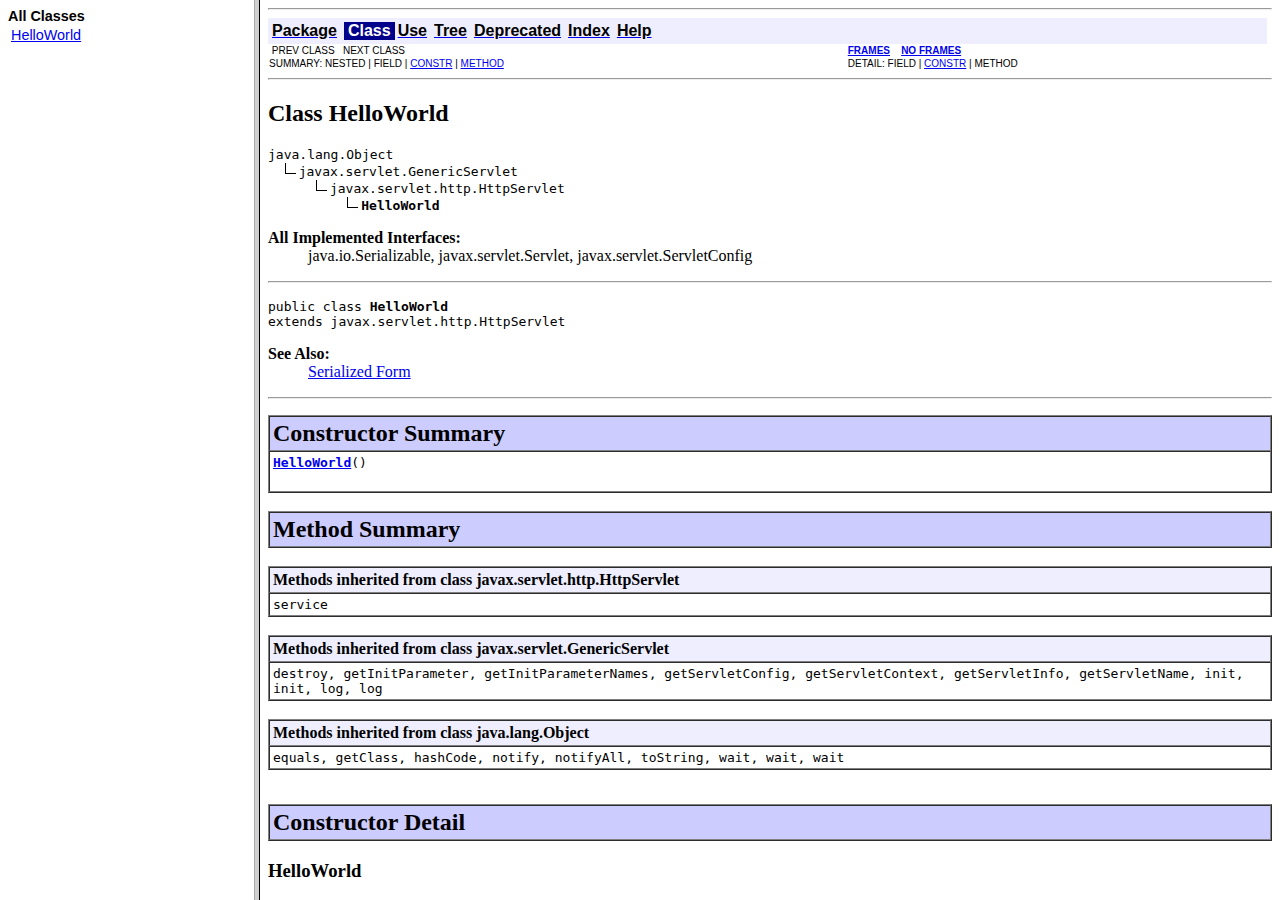
<file: doc/index.html>
<!DOCTYPE HTML PUBLIC "-//W3C//DTD HTML 4.01 Frameset//EN" "http://www.w3.org/TR/html4/frameset.dtd">
<!--NewPage-->
<HTML>
<HEAD>
<!-- Generated by javadoc on Wed Jun 25 12:39:43 IST 2014-->
<TITLE>
Generated Documentation (Untitled)
</TITLE>
<SCRIPT type="text/javascript">
    targetPage = "" + window.location.search;
    if (targetPage != "" && targetPage != "undefined")
        targetPage = targetPage.substring(1);
    if (targetPage.indexOf(":") != -1)
        targetPage = "undefined";
    function loadFrames() {
        if (targetPage != "" && targetPage != "undefined")
             top.classFrame.location = top.targetPage;
    }
</SCRIPT>
<NOSCRIPT>
</NOSCRIPT>
</HEAD>
<FRAMESET cols="20%,80%" title="" onLoad="top.loadFrames()">
<FRAME src="allclasses-frame.html" name="packageFrame" title="All classes and interfaces (except non-static nested types)">
<FRAME src="HelloWorld.html" name="classFrame" title="Package, class and interface descriptions" scrolling="yes">
<NOFRAMES>
<H2>
Frame Alert</H2>

<P>
This document is designed to be viewed using the frames feature. If you see this message, you are using a non-frame-capable web client.
<BR>
Link to<A HREF="HelloWorld.html">Non-frame version.</A>
</NOFRAMES>
</FRAMESET>
</HTML>
</file>
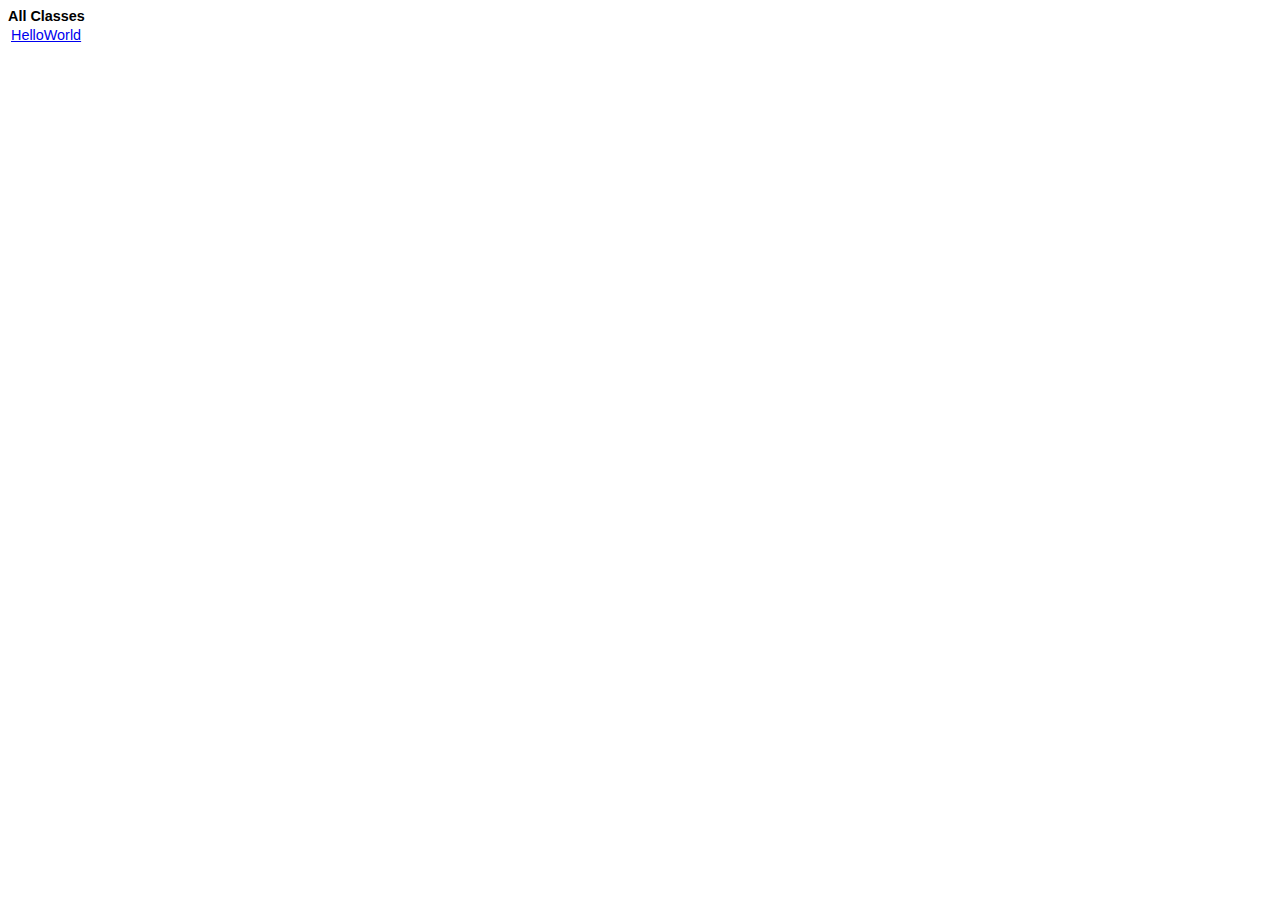
<file: doc/allclasses-frame.html>
<!DOCTYPE HTML PUBLIC "-//W3C//DTD HTML 4.01 Transitional//EN" "http://www.w3.org/TR/html4/loose.dtd">
<!--NewPage-->
<HTML>
<HEAD>
<!-- Generated by javadoc (build 1.6.0_39) on Wed Jun 25 12:39:43 IST 2014 -->
<TITLE>
All Classes
</TITLE>

<META NAME="date" CONTENT="2014-06-25">

<LINK REL ="stylesheet" TYPE="text/css" HREF="stylesheet.css" TITLE="Style">


</HEAD>

<BODY BGCOLOR="white">
<FONT size="+1" CLASS="FrameHeadingFont">
<B>All Classes</B></FONT>
<BR>

<TABLE BORDER="0" WIDTH="100%" SUMMARY="">
<TR>
<TD NOWRAP><FONT CLASS="FrameItemFont"><A HREF="HelloWorld.html" title="class in &lt;Unnamed&gt;" target="classFrame">HelloWorld</A>
<BR>
</FONT></TD>
</TR>
</TABLE>

</BODY>
</HTML>
</file>
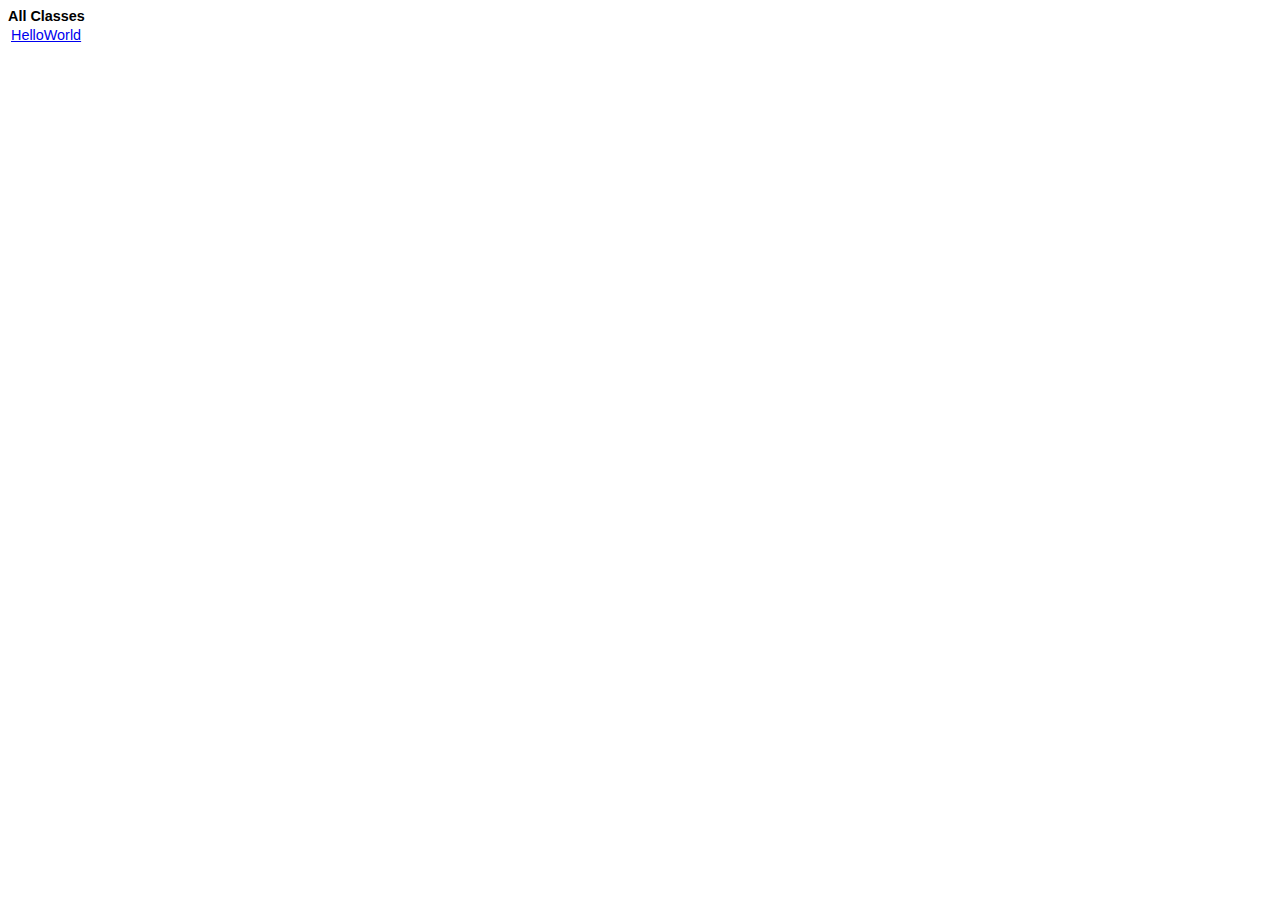
<file: doc/allclasses-noframe.html>
<!DOCTYPE HTML PUBLIC "-//W3C//DTD HTML 4.01 Transitional//EN" "http://www.w3.org/TR/html4/loose.dtd">
<!--NewPage-->
<HTML>
<HEAD>
<!-- Generated by javadoc (build 1.6.0_39) on Wed Jun 25 12:39:43 IST 2014 -->
<TITLE>
All Classes
</TITLE>

<META NAME="date" CONTENT="2014-06-25">

<LINK REL ="stylesheet" TYPE="text/css" HREF="stylesheet.css" TITLE="Style">


</HEAD>

<BODY BGCOLOR="white">
<FONT size="+1" CLASS="FrameHeadingFont">
<B>All Classes</B></FONT>
<BR>

<TABLE BORDER="0" WIDTH="100%" SUMMARY="">
<TR>
<TD NOWRAP><FONT CLASS="FrameItemFont"><A HREF="HelloWorld.html" title="class in &lt;Unnamed&gt;">HelloWorld</A>
<BR>
</FONT></TD>
</TR>
</TABLE>

</BODY>
</HTML>
</file>
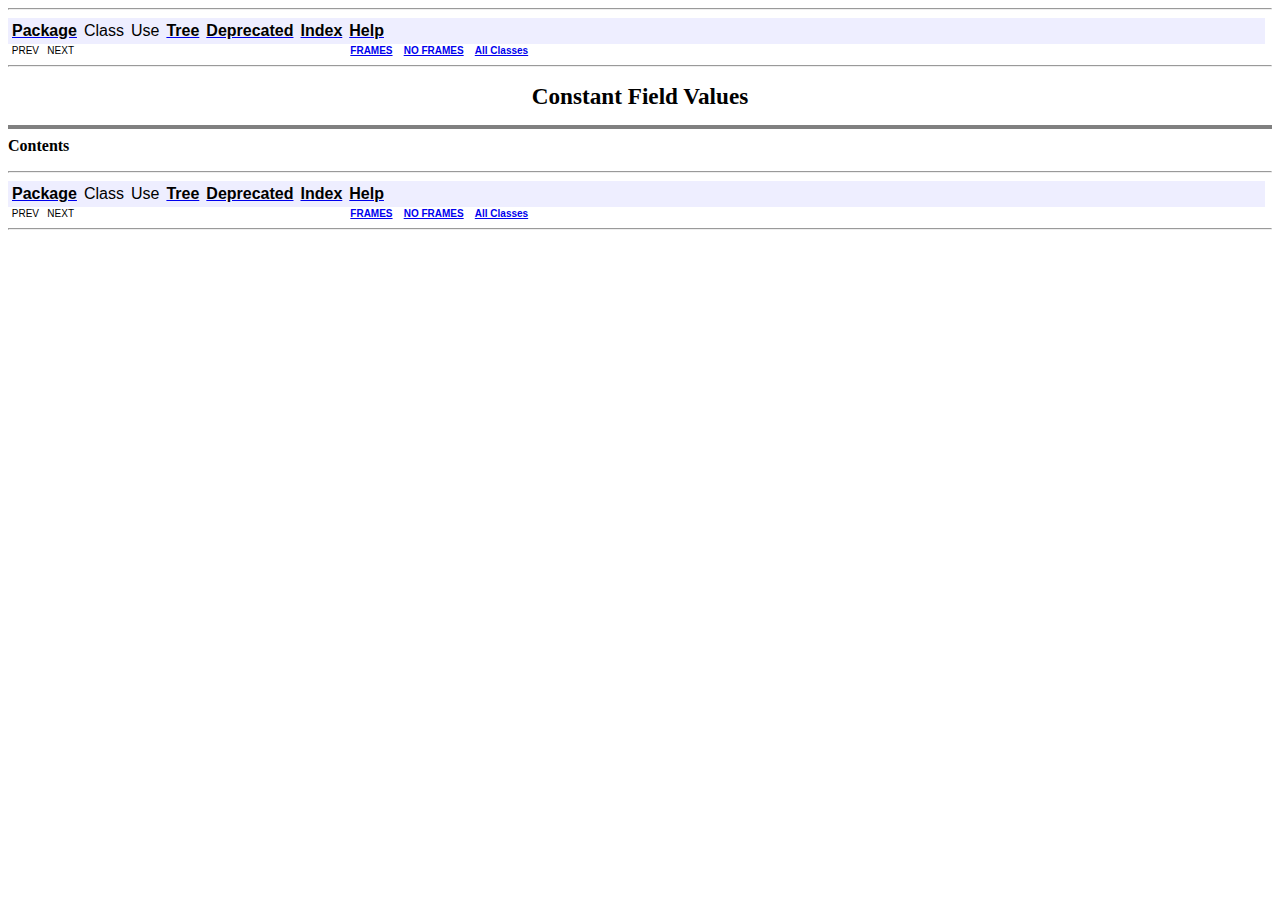
<file: doc/constant-values.html>
<!DOCTYPE HTML PUBLIC "-//W3C//DTD HTML 4.01 Transitional//EN" "http://www.w3.org/TR/html4/loose.dtd">
<!--NewPage-->
<HTML>
<HEAD>
<!-- Generated by javadoc (build 1.6.0_39) on Wed Jun 25 12:39:43 IST 2014 -->
<TITLE>
Constant Field Values
</TITLE>

<META NAME="date" CONTENT="2014-06-25">

<LINK REL ="stylesheet" TYPE="text/css" HREF="stylesheet.css" TITLE="Style">

<SCRIPT type="text/javascript">
function windowTitle()
{
    if (location.href.indexOf('is-external=true') == -1) {
        parent.document.title="Constant Field Values";
    }
}
</SCRIPT>
<NOSCRIPT>
</NOSCRIPT>

</HEAD>

<BODY BGCOLOR="white" onload="windowTitle();">
<HR>


<!-- ========= START OF TOP NAVBAR ======= -->
<A NAME="navbar_top"><!-- --></A>
<A HREF="#skip-navbar_top" title="Skip navigation links"></A>
<TABLE BORDER="0" WIDTH="100%" CELLPADDING="1" CELLSPACING="0" SUMMARY="">
<TR>
<TD COLSPAN=2 BGCOLOR="#EEEEFF" CLASS="NavBarCell1">
<A NAME="navbar_top_firstrow"><!-- --></A>
<TABLE BORDER="0" CELLPADDING="0" CELLSPACING="3" SUMMARY="">
  <TR ALIGN="center" VALIGN="top">
  <TD BGCOLOR="#EEEEFF" CLASS="NavBarCell1">    <A HREF="package-summary.html"><FONT CLASS="NavBarFont1"><B>Package</B></FONT></A>&nbsp;</TD>
  <TD BGCOLOR="#EEEEFF" CLASS="NavBarCell1">    <FONT CLASS="NavBarFont1">Class</FONT>&nbsp;</TD>
  <TD BGCOLOR="#EEEEFF" CLASS="NavBarCell1">    <FONT CLASS="NavBarFont1">Use</FONT>&nbsp;</TD>
  <TD BGCOLOR="#EEEEFF" CLASS="NavBarCell1">    <A HREF="overview-tree.html"><FONT CLASS="NavBarFont1"><B>Tree</B></FONT></A>&nbsp;</TD>
  <TD BGCOLOR="#EEEEFF" CLASS="NavBarCell1">    <A HREF="deprecated-list.html"><FONT CLASS="NavBarFont1"><B>Deprecated</B></FONT></A>&nbsp;</TD>
  <TD BGCOLOR="#EEEEFF" CLASS="NavBarCell1">    <A HREF="index-files/index-1.html"><FONT CLASS="NavBarFont1"><B>Index</B></FONT></A>&nbsp;</TD>
  <TD BGCOLOR="#EEEEFF" CLASS="NavBarCell1">    <A HREF="help-doc.html"><FONT CLASS="NavBarFont1"><B>Help</B></FONT></A>&nbsp;</TD>
  </TR>
</TABLE>
</TD>
<TD ALIGN="right" VALIGN="top" ROWSPAN=3><EM>
</EM>
</TD>
</TR>

<TR>
<TD BGCOLOR="white" CLASS="NavBarCell2"><FONT SIZE="-2">
&nbsp;PREV&nbsp;
&nbsp;NEXT</FONT></TD>
<TD BGCOLOR="white" CLASS="NavBarCell2"><FONT SIZE="-2">
  <A HREF="index.html?constant-values.html" target="_top"><B>FRAMES</B></A>  &nbsp;
&nbsp;<A HREF="constant-values.html" target="_top"><B>NO FRAMES</B></A>  &nbsp;
&nbsp;<SCRIPT type="text/javascript">
  <!--
  if(window==top) {
    document.writeln('<A HREF="allclasses-noframe.html"><B>All Classes</B></A>');
  }
  //-->
</SCRIPT>
<NOSCRIPT>
  <A HREF="allclasses-noframe.html"><B>All Classes</B></A>
</NOSCRIPT>


</FONT></TD>
</TR>
</TABLE>
<A NAME="skip-navbar_top"></A>
<!-- ========= END OF TOP NAVBAR ========= -->

<HR>
<CENTER>
<H1>
Constant Field Values</H1>
</CENTER>
<HR SIZE="4" NOSHADE>
<B>Contents</B><UL>
</UL>

<HR>


<!-- ======= START OF BOTTOM NAVBAR ====== -->
<A NAME="navbar_bottom"><!-- --></A>
<A HREF="#skip-navbar_bottom" title="Skip navigation links"></A>
<TABLE BORDER="0" WIDTH="100%" CELLPADDING="1" CELLSPACING="0" SUMMARY="">
<TR>
<TD COLSPAN=2 BGCOLOR="#EEEEFF" CLASS="NavBarCell1">
<A NAME="navbar_bottom_firstrow"><!-- --></A>
<TABLE BORDER="0" CELLPADDING="0" CELLSPACING="3" SUMMARY="">
  <TR ALIGN="center" VALIGN="top">
  <TD BGCOLOR="#EEEEFF" CLASS="NavBarCell1">    <A HREF="package-summary.html"><FONT CLASS="NavBarFont1"><B>Package</B></FONT></A>&nbsp;</TD>
  <TD BGCOLOR="#EEEEFF" CLASS="NavBarCell1">    <FONT CLASS="NavBarFont1">Class</FONT>&nbsp;</TD>
  <TD BGCOLOR="#EEEEFF" CLASS="NavBarCell1">    <FONT CLASS="NavBarFont1">Use</FONT>&nbsp;</TD>
  <TD BGCOLOR="#EEEEFF" CLASS="NavBarCell1">    <A HREF="overview-tree.html"><FONT CLASS="NavBarFont1"><B>Tree</B></FONT></A>&nbsp;</TD>
  <TD BGCOLOR="#EEEEFF" CLASS="NavBarCell1">    <A HREF="deprecated-list.html"><FONT CLASS="NavBarFont1"><B>Deprecated</B></FONT></A>&nbsp;</TD>
  <TD BGCOLOR="#EEEEFF" CLASS="NavBarCell1">    <A HREF="index-files/index-1.html"><FONT CLASS="NavBarFont1"><B>Index</B></FONT></A>&nbsp;</TD>
  <TD BGCOLOR="#EEEEFF" CLASS="NavBarCell1">    <A HREF="help-doc.html"><FONT CLASS="NavBarFont1"><B>Help</B></FONT></A>&nbsp;</TD>
  </TR>
</TABLE>
</TD>
<TD ALIGN="right" VALIGN="top" ROWSPAN=3><EM>
</EM>
</TD>
</TR>

<TR>
<TD BGCOLOR="white" CLASS="NavBarCell2"><FONT SIZE="-2">
&nbsp;PREV&nbsp;
&nbsp;NEXT</FONT></TD>
<TD BGCOLOR="white" CLASS="NavBarCell2"><FONT SIZE="-2">
  <A HREF="index.html?constant-values.html" target="_top"><B>FRAMES</B></A>  &nbsp;
&nbsp;<A HREF="constant-values.html" target="_top"><B>NO FRAMES</B></A>  &nbsp;
&nbsp;<SCRIPT type="text/javascript">
  <!--
  if(window==top) {
    document.writeln('<A HREF="allclasses-noframe.html"><B>All Classes</B></A>');
  }
  //-->
</SCRIPT>
<NOSCRIPT>
  <A HREF="allclasses-noframe.html"><B>All Classes</B></A>
</NOSCRIPT>


</FONT></TD>
</TR>
</TABLE>
<A NAME="skip-navbar_bottom"></A>
<!-- ======== END OF BOTTOM NAVBAR ======= -->

<HR>

</BODY>
</HTML>
</file>
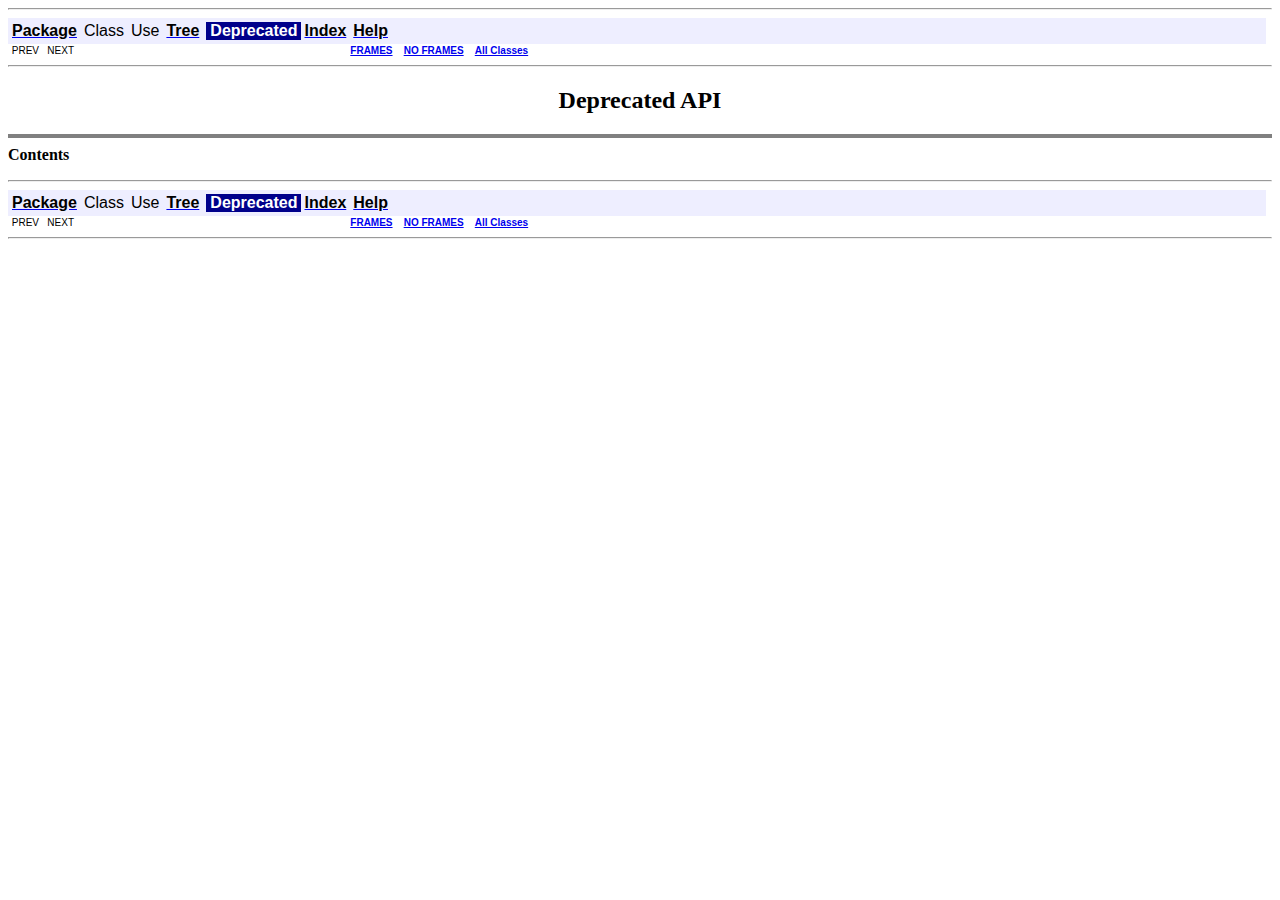
<file: doc/deprecated-list.html>
<!DOCTYPE HTML PUBLIC "-//W3C//DTD HTML 4.01 Transitional//EN" "http://www.w3.org/TR/html4/loose.dtd">
<!--NewPage-->
<HTML>
<HEAD>
<!-- Generated by javadoc (build 1.6.0_39) on Wed Jun 25 12:39:43 IST 2014 -->
<TITLE>
Deprecated List
</TITLE>

<META NAME="date" CONTENT="2014-06-25">

<LINK REL ="stylesheet" TYPE="text/css" HREF="stylesheet.css" TITLE="Style">

<SCRIPT type="text/javascript">
function windowTitle()
{
    if (location.href.indexOf('is-external=true') == -1) {
        parent.document.title="Deprecated List";
    }
}
</SCRIPT>
<NOSCRIPT>
</NOSCRIPT>

</HEAD>

<BODY BGCOLOR="white" onload="windowTitle();">
<HR>


<!-- ========= START OF TOP NAVBAR ======= -->
<A NAME="navbar_top"><!-- --></A>
<A HREF="#skip-navbar_top" title="Skip navigation links"></A>
<TABLE BORDER="0" WIDTH="100%" CELLPADDING="1" CELLSPACING="0" SUMMARY="">
<TR>
<TD COLSPAN=2 BGCOLOR="#EEEEFF" CLASS="NavBarCell1">
<A NAME="navbar_top_firstrow"><!-- --></A>
<TABLE BORDER="0" CELLPADDING="0" CELLSPACING="3" SUMMARY="">
  <TR ALIGN="center" VALIGN="top">
  <TD BGCOLOR="#EEEEFF" CLASS="NavBarCell1">    <A HREF="package-summary.html"><FONT CLASS="NavBarFont1"><B>Package</B></FONT></A>&nbsp;</TD>
  <TD BGCOLOR="#EEEEFF" CLASS="NavBarCell1">    <FONT CLASS="NavBarFont1">Class</FONT>&nbsp;</TD>
  <TD BGCOLOR="#EEEEFF" CLASS="NavBarCell1">    <FONT CLASS="NavBarFont1">Use</FONT>&nbsp;</TD>
  <TD BGCOLOR="#EEEEFF" CLASS="NavBarCell1">    <A HREF="overview-tree.html"><FONT CLASS="NavBarFont1"><B>Tree</B></FONT></A>&nbsp;</TD>
  <TD BGCOLOR="#FFFFFF" CLASS="NavBarCell1Rev"> &nbsp;<FONT CLASS="NavBarFont1Rev"><B>Deprecated</B></FONT>&nbsp;</TD>
  <TD BGCOLOR="#EEEEFF" CLASS="NavBarCell1">    <A HREF="index-files/index-1.html"><FONT CLASS="NavBarFont1"><B>Index</B></FONT></A>&nbsp;</TD>
  <TD BGCOLOR="#EEEEFF" CLASS="NavBarCell1">    <A HREF="help-doc.html"><FONT CLASS="NavBarFont1"><B>Help</B></FONT></A>&nbsp;</TD>
  </TR>
</TABLE>
</TD>
<TD ALIGN="right" VALIGN="top" ROWSPAN=3><EM>
</EM>
</TD>
</TR>

<TR>
<TD BGCOLOR="white" CLASS="NavBarCell2"><FONT SIZE="-2">
&nbsp;PREV&nbsp;
&nbsp;NEXT</FONT></TD>
<TD BGCOLOR="white" CLASS="NavBarCell2"><FONT SIZE="-2">
  <A HREF="index.html?deprecated-list.html" target="_top"><B>FRAMES</B></A>  &nbsp;
&nbsp;<A HREF="deprecated-list.html" target="_top"><B>NO FRAMES</B></A>  &nbsp;
&nbsp;<SCRIPT type="text/javascript">
  <!--
  if(window==top) {
    document.writeln('<A HREF="allclasses-noframe.html"><B>All Classes</B></A>');
  }
  //-->
</SCRIPT>
<NOSCRIPT>
  <A HREF="allclasses-noframe.html"><B>All Classes</B></A>
</NOSCRIPT>


</FONT></TD>
</TR>
</TABLE>
<A NAME="skip-navbar_top"></A>
<!-- ========= END OF TOP NAVBAR ========= -->

<HR>
<CENTER>
<H2>
<B>Deprecated API</B></H2>
</CENTER>
<HR SIZE="4" NOSHADE>
<B>Contents</B><UL>
</UL>

<HR>


<!-- ======= START OF BOTTOM NAVBAR ====== -->
<A NAME="navbar_bottom"><!-- --></A>
<A HREF="#skip-navbar_bottom" title="Skip navigation links"></A>
<TABLE BORDER="0" WIDTH="100%" CELLPADDING="1" CELLSPACING="0" SUMMARY="">
<TR>
<TD COLSPAN=2 BGCOLOR="#EEEEFF" CLASS="NavBarCell1">
<A NAME="navbar_bottom_firstrow"><!-- --></A>
<TABLE BORDER="0" CELLPADDING="0" CELLSPACING="3" SUMMARY="">
  <TR ALIGN="center" VALIGN="top">
  <TD BGCOLOR="#EEEEFF" CLASS="NavBarCell1">    <A HREF="package-summary.html"><FONT CLASS="NavBarFont1"><B>Package</B></FONT></A>&nbsp;</TD>
  <TD BGCOLOR="#EEEEFF" CLASS="NavBarCell1">    <FONT CLASS="NavBarFont1">Class</FONT>&nbsp;</TD>
  <TD BGCOLOR="#EEEEFF" CLASS="NavBarCell1">    <FONT CLASS="NavBarFont1">Use</FONT>&nbsp;</TD>
  <TD BGCOLOR="#EEEEFF" CLASS="NavBarCell1">    <A HREF="overview-tree.html"><FONT CLASS="NavBarFont1"><B>Tree</B></FONT></A>&nbsp;</TD>
  <TD BGCOLOR="#FFFFFF" CLASS="NavBarCell1Rev"> &nbsp;<FONT CLASS="NavBarFont1Rev"><B>Deprecated</B></FONT>&nbsp;</TD>
  <TD BGCOLOR="#EEEEFF" CLASS="NavBarCell1">    <A HREF="index-files/index-1.html"><FONT CLASS="NavBarFont1"><B>Index</B></FONT></A>&nbsp;</TD>
  <TD BGCOLOR="#EEEEFF" CLASS="NavBarCell1">    <A HREF="help-doc.html"><FONT CLASS="NavBarFont1"><B>Help</B></FONT></A>&nbsp;</TD>
  </TR>
</TABLE>
</TD>
<TD ALIGN="right" VALIGN="top" ROWSPAN=3><EM>
</EM>
</TD>
</TR>

<TR>
<TD BGCOLOR="white" CLASS="NavBarCell2"><FONT SIZE="-2">
&nbsp;PREV&nbsp;
&nbsp;NEXT</FONT></TD>
<TD BGCOLOR="white" CLASS="NavBarCell2"><FONT SIZE="-2">
  <A HREF="index.html?deprecated-list.html" target="_top"><B>FRAMES</B></A>  &nbsp;
&nbsp;<A HREF="deprecated-list.html" target="_top"><B>NO FRAMES</B></A>  &nbsp;
&nbsp;<SCRIPT type="text/javascript">
  <!--
  if(window==top) {
    document.writeln('<A HREF="allclasses-noframe.html"><B>All Classes</B></A>');
  }
  //-->
</SCRIPT>
<NOSCRIPT>
  <A HREF="allclasses-noframe.html"><B>All Classes</B></A>
</NOSCRIPT>


</FONT></TD>
</TR>
</TABLE>
<A NAME="skip-navbar_bottom"></A>
<!-- ======== END OF BOTTOM NAVBAR ======= -->

<HR>

</BODY>
</HTML>
</file>
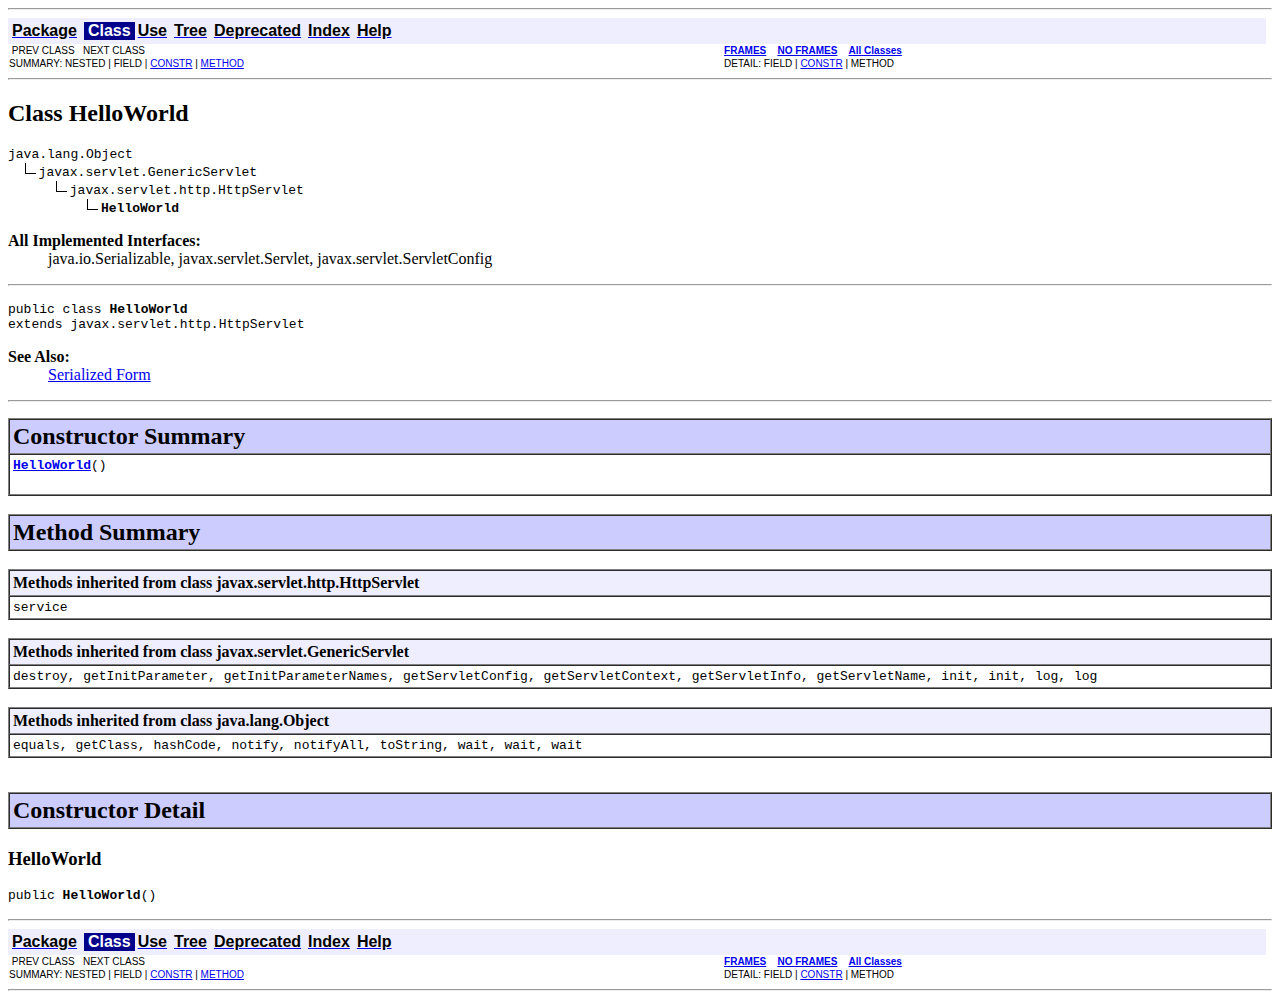
<file: doc/HelloWorld.html>
<!DOCTYPE HTML PUBLIC "-//W3C//DTD HTML 4.01 Transitional//EN" "http://www.w3.org/TR/html4/loose.dtd">
<!--NewPage-->
<HTML>
<HEAD>
<!-- Generated by javadoc (build 1.6.0_39) on Wed Jun 25 12:39:43 IST 2014 -->
<TITLE>
HelloWorld
</TITLE>

<META NAME="date" CONTENT="2014-06-25">

<LINK REL ="stylesheet" TYPE="text/css" HREF="stylesheet.css" TITLE="Style">

<SCRIPT type="text/javascript">
function windowTitle()
{
    if (location.href.indexOf('is-external=true') == -1) {
        parent.document.title="HelloWorld";
    }
}
</SCRIPT>
<NOSCRIPT>
</NOSCRIPT>

</HEAD>

<BODY BGCOLOR="white" onload="windowTitle();">
<HR>


<!-- ========= START OF TOP NAVBAR ======= -->
<A NAME="navbar_top"><!-- --></A>
<A HREF="#skip-navbar_top" title="Skip navigation links"></A>
<TABLE BORDER="0" WIDTH="100%" CELLPADDING="1" CELLSPACING="0" SUMMARY="">
<TR>
<TD COLSPAN=2 BGCOLOR="#EEEEFF" CLASS="NavBarCell1">
<A NAME="navbar_top_firstrow"><!-- --></A>
<TABLE BORDER="0" CELLPADDING="0" CELLSPACING="3" SUMMARY="">
  <TR ALIGN="center" VALIGN="top">
  <TD BGCOLOR="#EEEEFF" CLASS="NavBarCell1">    <A HREF="package-summary.html"><FONT CLASS="NavBarFont1"><B>Package</B></FONT></A>&nbsp;</TD>
  <TD BGCOLOR="#FFFFFF" CLASS="NavBarCell1Rev"> &nbsp;<FONT CLASS="NavBarFont1Rev"><B>Class</B></FONT>&nbsp;</TD>
  <TD BGCOLOR="#EEEEFF" CLASS="NavBarCell1">    <A HREF="class-use/HelloWorld.html"><FONT CLASS="NavBarFont1"><B>Use</B></FONT></A>&nbsp;</TD>
  <TD BGCOLOR="#EEEEFF" CLASS="NavBarCell1">    <A HREF="package-tree.html"><FONT CLASS="NavBarFont1"><B>Tree</B></FONT></A>&nbsp;</TD>
  <TD BGCOLOR="#EEEEFF" CLASS="NavBarCell1">    <A HREF="deprecated-list.html"><FONT CLASS="NavBarFont1"><B>Deprecated</B></FONT></A>&nbsp;</TD>
  <TD BGCOLOR="#EEEEFF" CLASS="NavBarCell1">    <A HREF="index-files/index-1.html"><FONT CLASS="NavBarFont1"><B>Index</B></FONT></A>&nbsp;</TD>
  <TD BGCOLOR="#EEEEFF" CLASS="NavBarCell1">    <A HREF="help-doc.html"><FONT CLASS="NavBarFont1"><B>Help</B></FONT></A>&nbsp;</TD>
  </TR>
</TABLE>
</TD>
<TD ALIGN="right" VALIGN="top" ROWSPAN=3><EM>
</EM>
</TD>
</TR>

<TR>
<TD BGCOLOR="white" CLASS="NavBarCell2"><FONT SIZE="-2">
&nbsp;PREV CLASS&nbsp;
&nbsp;NEXT CLASS</FONT></TD>
<TD BGCOLOR="white" CLASS="NavBarCell2"><FONT SIZE="-2">
  <A HREF="index.html?HelloWorld.html" target="_top"><B>FRAMES</B></A>  &nbsp;
&nbsp;<A HREF="HelloWorld.html" target="_top"><B>NO FRAMES</B></A>  &nbsp;
&nbsp;<SCRIPT type="text/javascript">
  <!--
  if(window==top) {
    document.writeln('<A HREF="allclasses-noframe.html"><B>All Classes</B></A>');
  }
  //-->
</SCRIPT>
<NOSCRIPT>
  <A HREF="allclasses-noframe.html"><B>All Classes</B></A>
</NOSCRIPT>


</FONT></TD>
</TR>
<TR>
<TD VALIGN="top" CLASS="NavBarCell3"><FONT SIZE="-2">
  SUMMARY:&nbsp;NESTED&nbsp;|&nbsp;FIELD&nbsp;|&nbsp;<A HREF="#constructor_summary">CONSTR</A>&nbsp;|&nbsp;<A HREF="#methods_inherited_from_class_javax.servlet.http.HttpServlet">METHOD</A></FONT></TD>
<TD VALIGN="top" CLASS="NavBarCell3"><FONT SIZE="-2">
DETAIL:&nbsp;FIELD&nbsp;|&nbsp;<A HREF="#constructor_detail">CONSTR</A>&nbsp;|&nbsp;METHOD</FONT></TD>
</TR>
</TABLE>
<A NAME="skip-navbar_top"></A>
<!-- ========= END OF TOP NAVBAR ========= -->

<HR>
<!-- ======== START OF CLASS DATA ======== -->
<H2>
Class HelloWorld</H2>
<PRE>
java.lang.Object
  <IMG SRC="./resources/inherit.gif" ALT="extended by ">javax.servlet.GenericServlet
      <IMG SRC="./resources/inherit.gif" ALT="extended by ">javax.servlet.http.HttpServlet
          <IMG SRC="./resources/inherit.gif" ALT="extended by "><B>HelloWorld</B>
</PRE>
<DL>
<DT><B>All Implemented Interfaces:</B> <DD>java.io.Serializable, javax.servlet.Servlet, javax.servlet.ServletConfig</DD>
</DL>
<HR>
<DL>
<DT><PRE>public class <B>HelloWorld</B><DT>extends javax.servlet.http.HttpServlet</DL>
</PRE>

<P>
<DL>
<DT><B>See Also:</B><DD><A HREF="serialized-form.html#HelloWorld">Serialized Form</A></DL>
<HR>

<P>

<!-- ======== CONSTRUCTOR SUMMARY ======== -->

<A NAME="constructor_summary"><!-- --></A>
<TABLE BORDER="1" WIDTH="100%" CELLPADDING="3" CELLSPACING="0" SUMMARY="">
<TR BGCOLOR="#CCCCFF" CLASS="TableHeadingColor">
<TH ALIGN="left" COLSPAN="2"><FONT SIZE="+2">
<B>Constructor Summary</B></FONT></TH>
</TR>
<TR BGCOLOR="white" CLASS="TableRowColor">
<TD><CODE><B><A HREF="HelloWorld.html#HelloWorld()">HelloWorld</A></B>()</CODE>

<BR>
&nbsp;&nbsp;&nbsp;&nbsp;&nbsp;&nbsp;&nbsp;&nbsp;&nbsp;&nbsp;&nbsp;</TD>
</TR>
</TABLE>
&nbsp;
<!-- ========== METHOD SUMMARY =========== -->

<A NAME="method_summary"><!-- --></A>
<TABLE BORDER="1" WIDTH="100%" CELLPADDING="3" CELLSPACING="0" SUMMARY="">
<TR BGCOLOR="#CCCCFF" CLASS="TableHeadingColor">
<TH ALIGN="left" COLSPAN="2"><FONT SIZE="+2">
<B>Method Summary</B></FONT></TH>
</TR>
</TABLE>
&nbsp;<A NAME="methods_inherited_from_class_javax.servlet.http.HttpServlet"><!-- --></A>
<TABLE BORDER="1" WIDTH="100%" CELLPADDING="3" CELLSPACING="0" SUMMARY="">
<TR BGCOLOR="#EEEEFF" CLASS="TableSubHeadingColor">
<TH ALIGN="left"><B>Methods inherited from class javax.servlet.http.HttpServlet</B></TH>
</TR>
<TR BGCOLOR="white" CLASS="TableRowColor">
<TD><CODE>service</CODE></TD>
</TR>
</TABLE>
&nbsp;<A NAME="methods_inherited_from_class_javax.servlet.GenericServlet"><!-- --></A>
<TABLE BORDER="1" WIDTH="100%" CELLPADDING="3" CELLSPACING="0" SUMMARY="">
<TR BGCOLOR="#EEEEFF" CLASS="TableSubHeadingColor">
<TH ALIGN="left"><B>Methods inherited from class javax.servlet.GenericServlet</B></TH>
</TR>
<TR BGCOLOR="white" CLASS="TableRowColor">
<TD><CODE>destroy, getInitParameter, getInitParameterNames, getServletConfig, getServletContext, getServletInfo, getServletName, init, init, log, log</CODE></TD>
</TR>
</TABLE>
&nbsp;<A NAME="methods_inherited_from_class_java.lang.Object"><!-- --></A>
<TABLE BORDER="1" WIDTH="100%" CELLPADDING="3" CELLSPACING="0" SUMMARY="">
<TR BGCOLOR="#EEEEFF" CLASS="TableSubHeadingColor">
<TH ALIGN="left"><B>Methods inherited from class java.lang.Object</B></TH>
</TR>
<TR BGCOLOR="white" CLASS="TableRowColor">
<TD><CODE>equals, getClass, hashCode, notify, notifyAll, toString, wait, wait, wait</CODE></TD>
</TR>
</TABLE>
&nbsp;
<P>

<!-- ========= CONSTRUCTOR DETAIL ======== -->

<A NAME="constructor_detail"><!-- --></A>
<TABLE BORDER="1" WIDTH="100%" CELLPADDING="3" CELLSPACING="0" SUMMARY="">
<TR BGCOLOR="#CCCCFF" CLASS="TableHeadingColor">
<TH ALIGN="left" COLSPAN="1"><FONT SIZE="+2">
<B>Constructor Detail</B></FONT></TH>
</TR>
</TABLE>

<A NAME="HelloWorld()"><!-- --></A><H3>
HelloWorld</H3>
<PRE>
public <B>HelloWorld</B>()</PRE>
<DL>
</DL>
<!-- ========= END OF CLASS DATA ========= -->
<HR>


<!-- ======= START OF BOTTOM NAVBAR ====== -->
<A NAME="navbar_bottom"><!-- --></A>
<A HREF="#skip-navbar_bottom" title="Skip navigation links"></A>
<TABLE BORDER="0" WIDTH="100%" CELLPADDING="1" CELLSPACING="0" SUMMARY="">
<TR>
<TD COLSPAN=2 BGCOLOR="#EEEEFF" CLASS="NavBarCell1">
<A NAME="navbar_bottom_firstrow"><!-- --></A>
<TABLE BORDER="0" CELLPADDING="0" CELLSPACING="3" SUMMARY="">
  <TR ALIGN="center" VALIGN="top">
  <TD BGCOLOR="#EEEEFF" CLASS="NavBarCell1">    <A HREF="package-summary.html"><FONT CLASS="NavBarFont1"><B>Package</B></FONT></A>&nbsp;</TD>
  <TD BGCOLOR="#FFFFFF" CLASS="NavBarCell1Rev"> &nbsp;<FONT CLASS="NavBarFont1Rev"><B>Class</B></FONT>&nbsp;</TD>
  <TD BGCOLOR="#EEEEFF" CLASS="NavBarCell1">    <A HREF="class-use/HelloWorld.html"><FONT CLASS="NavBarFont1"><B>Use</B></FONT></A>&nbsp;</TD>
  <TD BGCOLOR="#EEEEFF" CLASS="NavBarCell1">    <A HREF="package-tree.html"><FONT CLASS="NavBarFont1"><B>Tree</B></FONT></A>&nbsp;</TD>
  <TD BGCOLOR="#EEEEFF" CLASS="NavBarCell1">    <A HREF="deprecated-list.html"><FONT CLASS="NavBarFont1"><B>Deprecated</B></FONT></A>&nbsp;</TD>
  <TD BGCOLOR="#EEEEFF" CLASS="NavBarCell1">    <A HREF="index-files/index-1.html"><FONT CLASS="NavBarFont1"><B>Index</B></FONT></A>&nbsp;</TD>
  <TD BGCOLOR="#EEEEFF" CLASS="NavBarCell1">    <A HREF="help-doc.html"><FONT CLASS="NavBarFont1"><B>Help</B></FONT></A>&nbsp;</TD>
  </TR>
</TABLE>
</TD>
<TD ALIGN="right" VALIGN="top" ROWSPAN=3><EM>
</EM>
</TD>
</TR>

<TR>
<TD BGCOLOR="white" CLASS="NavBarCell2"><FONT SIZE="-2">
&nbsp;PREV CLASS&nbsp;
&nbsp;NEXT CLASS</FONT></TD>
<TD BGCOLOR="white" CLASS="NavBarCell2"><FONT SIZE="-2">
  <A HREF="index.html?HelloWorld.html" target="_top"><B>FRAMES</B></A>  &nbsp;
&nbsp;<A HREF="HelloWorld.html" target="_top"><B>NO FRAMES</B></A>  &nbsp;
&nbsp;<SCRIPT type="text/javascript">
  <!--
  if(window==top) {
    document.writeln('<A HREF="allclasses-noframe.html"><B>All Classes</B></A>');
  }
  //-->
</SCRIPT>
<NOSCRIPT>
  <A HREF="allclasses-noframe.html"><B>All Classes</B></A>
</NOSCRIPT>


</FONT></TD>
</TR>
<TR>
<TD VALIGN="top" CLASS="NavBarCell3"><FONT SIZE="-2">
  SUMMARY:&nbsp;NESTED&nbsp;|&nbsp;FIELD&nbsp;|&nbsp;<A HREF="#constructor_summary">CONSTR</A>&nbsp;|&nbsp;<A HREF="#methods_inherited_from_class_javax.servlet.http.HttpServlet">METHOD</A></FONT></TD>
<TD VALIGN="top" CLASS="NavBarCell3"><FONT SIZE="-2">
DETAIL:&nbsp;FIELD&nbsp;|&nbsp;<A HREF="#constructor_detail">CONSTR</A>&nbsp;|&nbsp;METHOD</FONT></TD>
</TR>
</TABLE>
<A NAME="skip-navbar_bottom"></A>
<!-- ======== END OF BOTTOM NAVBAR ======= -->

<HR>

</BODY>
</HTML>
</file>
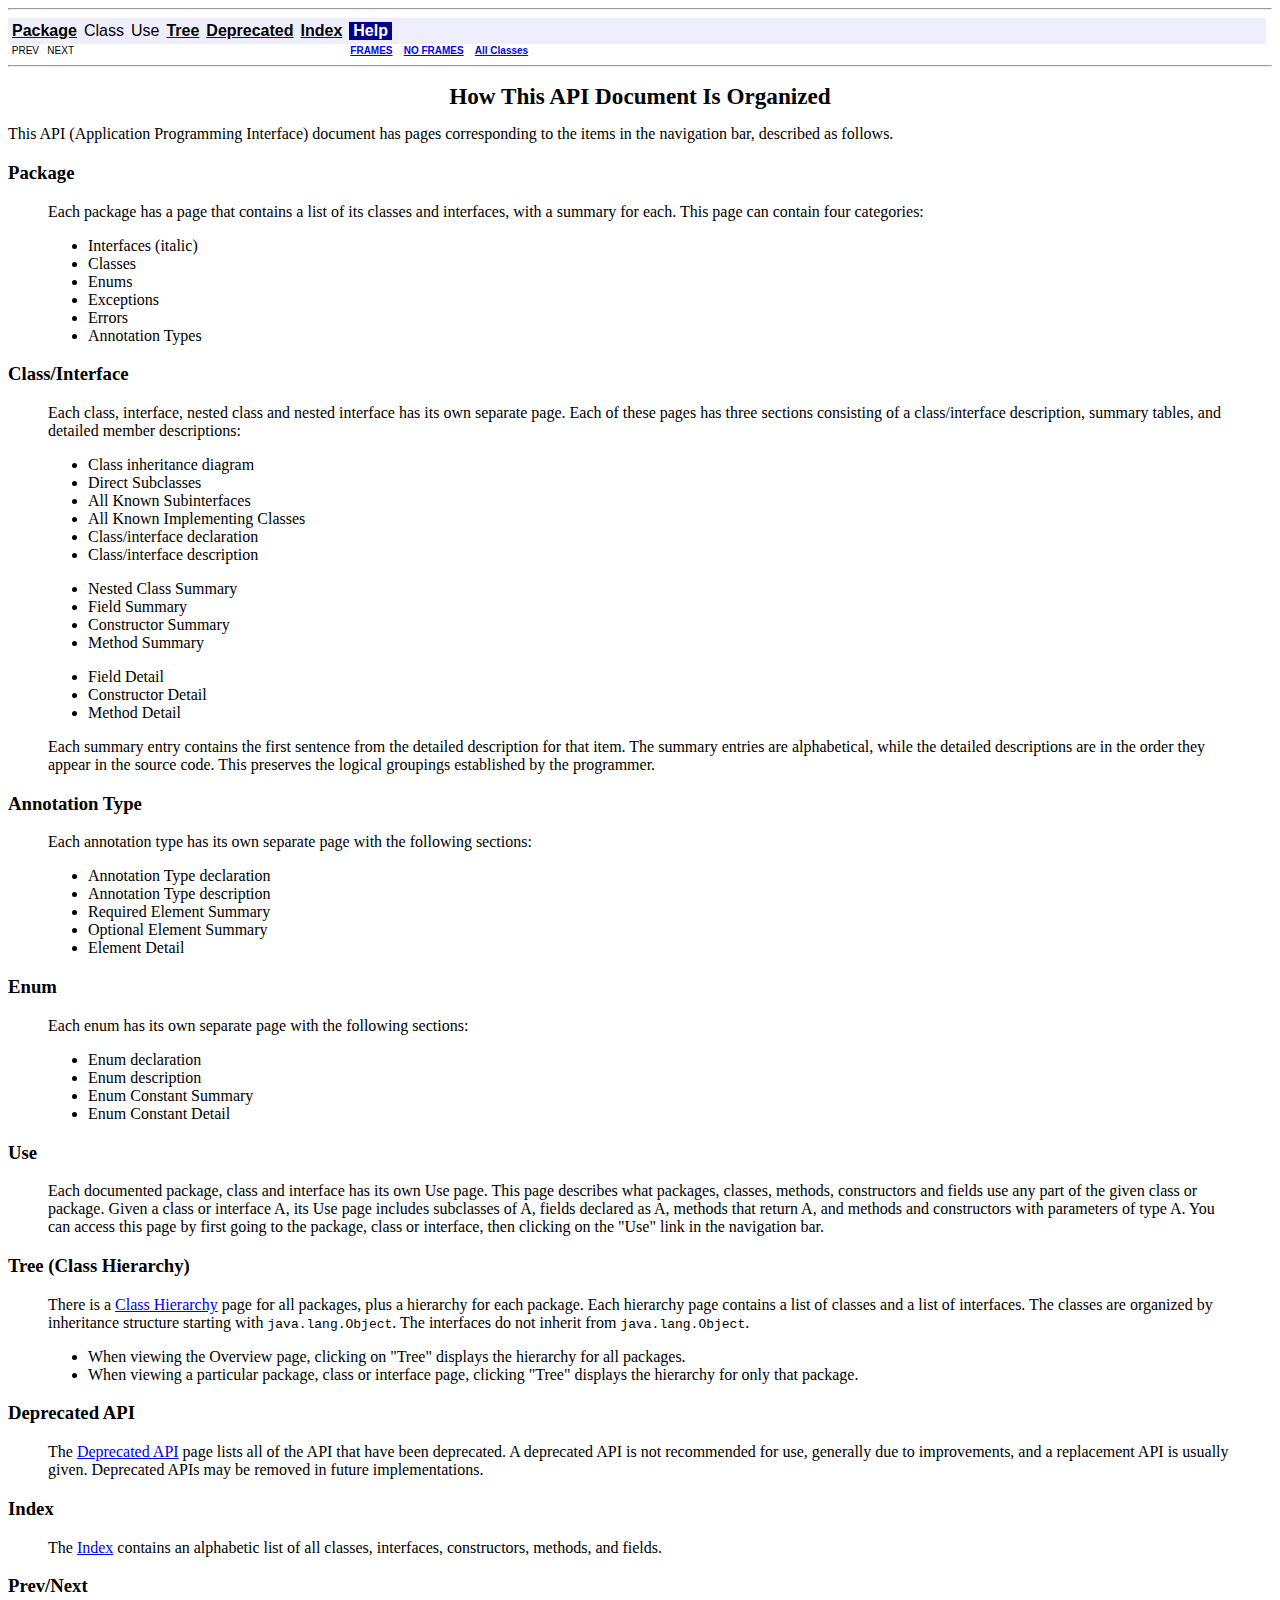
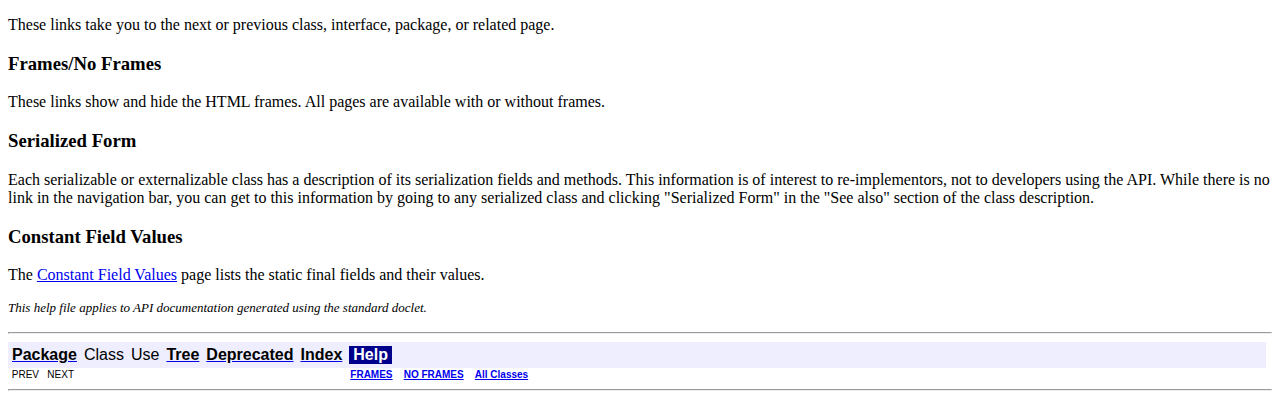
<file: doc/help-doc.html>
<!DOCTYPE HTML PUBLIC "-//W3C//DTD HTML 4.01 Transitional//EN" "http://www.w3.org/TR/html4/loose.dtd">
<!--NewPage-->
<HTML>
<HEAD>
<!-- Generated by javadoc (build 1.6.0_39) on Wed Jun 25 12:39:43 IST 2014 -->
<TITLE>
API Help
</TITLE>

<META NAME="date" CONTENT="2014-06-25">

<LINK REL ="stylesheet" TYPE="text/css" HREF="stylesheet.css" TITLE="Style">

<SCRIPT type="text/javascript">
function windowTitle()
{
    if (location.href.indexOf('is-external=true') == -1) {
        parent.document.title="API Help";
    }
}
</SCRIPT>
<NOSCRIPT>
</NOSCRIPT>

</HEAD>

<BODY BGCOLOR="white" onload="windowTitle();">
<HR>


<!-- ========= START OF TOP NAVBAR ======= -->
<A NAME="navbar_top"><!-- --></A>
<A HREF="#skip-navbar_top" title="Skip navigation links"></A>
<TABLE BORDER="0" WIDTH="100%" CELLPADDING="1" CELLSPACING="0" SUMMARY="">
<TR>
<TD COLSPAN=2 BGCOLOR="#EEEEFF" CLASS="NavBarCell1">
<A NAME="navbar_top_firstrow"><!-- --></A>
<TABLE BORDER="0" CELLPADDING="0" CELLSPACING="3" SUMMARY="">
  <TR ALIGN="center" VALIGN="top">
  <TD BGCOLOR="#EEEEFF" CLASS="NavBarCell1">    <A HREF="package-summary.html"><FONT CLASS="NavBarFont1"><B>Package</B></FONT></A>&nbsp;</TD>
  <TD BGCOLOR="#EEEEFF" CLASS="NavBarCell1">    <FONT CLASS="NavBarFont1">Class</FONT>&nbsp;</TD>
  <TD BGCOLOR="#EEEEFF" CLASS="NavBarCell1">    <FONT CLASS="NavBarFont1">Use</FONT>&nbsp;</TD>
  <TD BGCOLOR="#EEEEFF" CLASS="NavBarCell1">    <A HREF="overview-tree.html"><FONT CLASS="NavBarFont1"><B>Tree</B></FONT></A>&nbsp;</TD>
  <TD BGCOLOR="#EEEEFF" CLASS="NavBarCell1">    <A HREF="deprecated-list.html"><FONT CLASS="NavBarFont1"><B>Deprecated</B></FONT></A>&nbsp;</TD>
  <TD BGCOLOR="#EEEEFF" CLASS="NavBarCell1">    <A HREF="index-files/index-1.html"><FONT CLASS="NavBarFont1"><B>Index</B></FONT></A>&nbsp;</TD>
  <TD BGCOLOR="#FFFFFF" CLASS="NavBarCell1Rev"> &nbsp;<FONT CLASS="NavBarFont1Rev"><B>Help</B></FONT>&nbsp;</TD>
  </TR>
</TABLE>
</TD>
<TD ALIGN="right" VALIGN="top" ROWSPAN=3><EM>
</EM>
</TD>
</TR>

<TR>
<TD BGCOLOR="white" CLASS="NavBarCell2"><FONT SIZE="-2">
&nbsp;PREV&nbsp;
&nbsp;NEXT</FONT></TD>
<TD BGCOLOR="white" CLASS="NavBarCell2"><FONT SIZE="-2">
  <A HREF="index.html?help-doc.html" target="_top"><B>FRAMES</B></A>  &nbsp;
&nbsp;<A HREF="help-doc.html" target="_top"><B>NO FRAMES</B></A>  &nbsp;
&nbsp;<SCRIPT type="text/javascript">
  <!--
  if(window==top) {
    document.writeln('<A HREF="allclasses-noframe.html"><B>All Classes</B></A>');
  }
  //-->
</SCRIPT>
<NOSCRIPT>
  <A HREF="allclasses-noframe.html"><B>All Classes</B></A>
</NOSCRIPT>


</FONT></TD>
</TR>
</TABLE>
<A NAME="skip-navbar_top"></A>
<!-- ========= END OF TOP NAVBAR ========= -->

<HR>
<CENTER>
<H1>
How This API Document Is Organized</H1>
</CENTER>
This API (Application Programming Interface) document has pages corresponding to the items in the navigation bar, described as follows.<H3>
Package</H3>
<BLOCKQUOTE>

<P>
Each package has a page that contains a list of its classes and interfaces, with a summary for each. This page can contain four categories:<UL>
<LI>Interfaces (italic)<LI>Classes<LI>Enums<LI>Exceptions<LI>Errors<LI>Annotation Types</UL>
</BLOCKQUOTE>
<H3>
Class/Interface</H3>
<BLOCKQUOTE>

<P>
Each class, interface, nested class and nested interface has its own separate page. Each of these pages has three sections consisting of a class/interface description, summary tables, and detailed member descriptions:<UL>
<LI>Class inheritance diagram<LI>Direct Subclasses<LI>All Known Subinterfaces<LI>All Known Implementing Classes<LI>Class/interface declaration<LI>Class/interface description
<P>
<LI>Nested Class Summary<LI>Field Summary<LI>Constructor Summary<LI>Method Summary
<P>
<LI>Field Detail<LI>Constructor Detail<LI>Method Detail</UL>
Each summary entry contains the first sentence from the detailed description for that item. The summary entries are alphabetical, while the detailed descriptions are in the order they appear in the source code. This preserves the logical groupings established by the programmer.</BLOCKQUOTE>
</BLOCKQUOTE>
<H3>
Annotation Type</H3>
<BLOCKQUOTE>

<P>
Each annotation type has its own separate page with the following sections:<UL>
<LI>Annotation Type declaration<LI>Annotation Type description<LI>Required Element Summary<LI>Optional Element Summary<LI>Element Detail</UL>
</BLOCKQUOTE>
</BLOCKQUOTE>
<H3>
Enum</H3>
<BLOCKQUOTE>

<P>
Each enum has its own separate page with the following sections:<UL>
<LI>Enum declaration<LI>Enum description<LI>Enum Constant Summary<LI>Enum Constant Detail</UL>
</BLOCKQUOTE>
<H3>
Use</H3>
<BLOCKQUOTE>
Each documented package, class and interface has its own Use page.  This page describes what packages, classes, methods, constructors and fields use any part of the given class or package. Given a class or interface A, its Use page includes subclasses of A, fields declared as A, methods that return A, and methods and constructors with parameters of type A.  You can access this page by first going to the package, class or interface, then clicking on the "Use" link in the navigation bar.</BLOCKQUOTE>
<H3>
Tree (Class Hierarchy)</H3>
<BLOCKQUOTE>
There is a <A HREF="overview-tree.html">Class Hierarchy</A> page for all packages, plus a hierarchy for each package. Each hierarchy page contains a list of classes and a list of interfaces. The classes are organized by inheritance structure starting with <code>java.lang.Object</code>. The interfaces do not inherit from <code>java.lang.Object</code>.<UL>
<LI>When viewing the Overview page, clicking on "Tree" displays the hierarchy for all packages.<LI>When viewing a particular package, class or interface page, clicking "Tree" displays the hierarchy for only that package.</UL>
</BLOCKQUOTE>
<H3>
Deprecated API</H3>
<BLOCKQUOTE>
The <A HREF="deprecated-list.html">Deprecated API</A> page lists all of the API that have been deprecated. A deprecated API is not recommended for use, generally due to improvements, and a replacement API is usually given. Deprecated APIs may be removed in future implementations.</BLOCKQUOTE>
<H3>
Index</H3>
<BLOCKQUOTE>
The <A HREF="index-files/index-1.html">Index</A> contains an alphabetic list of all classes, interfaces, constructors, methods, and fields.</BLOCKQUOTE>
<H3>
Prev/Next</H3>
These links take you to the next or previous class, interface, package, or related page.<H3>
Frames/No Frames</H3>
These links show and hide the HTML frames.  All pages are available with or without frames.
<P>
<H3>
Serialized Form</H3>
Each serializable or externalizable class has a description of its serialization fields and methods. This information is of interest to re-implementors, not to developers using the API. While there is no link in the navigation bar, you can get to this information by going to any serialized class and clicking "Serialized Form" in the "See also" section of the class description.
<P>
<H3>
Constant Field Values</H3>
The <a href="constant-values.html">Constant Field Values</a> page lists the static final fields and their values.
<P>
<FONT SIZE="-1">
<EM>
This help file applies to API documentation generated using the standard doclet.</EM>
</FONT>
<BR>
<HR>


<!-- ======= START OF BOTTOM NAVBAR ====== -->
<A NAME="navbar_bottom"><!-- --></A>
<A HREF="#skip-navbar_bottom" title="Skip navigation links"></A>
<TABLE BORDER="0" WIDTH="100%" CELLPADDING="1" CELLSPACING="0" SUMMARY="">
<TR>
<TD COLSPAN=2 BGCOLOR="#EEEEFF" CLASS="NavBarCell1">
<A NAME="navbar_bottom_firstrow"><!-- --></A>
<TABLE BORDER="0" CELLPADDING="0" CELLSPACING="3" SUMMARY="">
  <TR ALIGN="center" VALIGN="top">
  <TD BGCOLOR="#EEEEFF" CLASS="NavBarCell1">    <A HREF="package-summary.html"><FONT CLASS="NavBarFont1"><B>Package</B></FONT></A>&nbsp;</TD>
  <TD BGCOLOR="#EEEEFF" CLASS="NavBarCell1">    <FONT CLASS="NavBarFont1">Class</FONT>&nbsp;</TD>
  <TD BGCOLOR="#EEEEFF" CLASS="NavBarCell1">    <FONT CLASS="NavBarFont1">Use</FONT>&nbsp;</TD>
  <TD BGCOLOR="#EEEEFF" CLASS="NavBarCell1">    <A HREF="overview-tree.html"><FONT CLASS="NavBarFont1"><B>Tree</B></FONT></A>&nbsp;</TD>
  <TD BGCOLOR="#EEEEFF" CLASS="NavBarCell1">    <A HREF="deprecated-list.html"><FONT CLASS="NavBarFont1"><B>Deprecated</B></FONT></A>&nbsp;</TD>
  <TD BGCOLOR="#EEEEFF" CLASS="NavBarCell1">    <A HREF="index-files/index-1.html"><FONT CLASS="NavBarFont1"><B>Index</B></FONT></A>&nbsp;</TD>
  <TD BGCOLOR="#FFFFFF" CLASS="NavBarCell1Rev"> &nbsp;<FONT CLASS="NavBarFont1Rev"><B>Help</B></FONT>&nbsp;</TD>
  </TR>
</TABLE>
</TD>
<TD ALIGN="right" VALIGN="top" ROWSPAN=3><EM>
</EM>
</TD>
</TR>

<TR>
<TD BGCOLOR="white" CLASS="NavBarCell2"><FONT SIZE="-2">
&nbsp;PREV&nbsp;
&nbsp;NEXT</FONT></TD>
<TD BGCOLOR="white" CLASS="NavBarCell2"><FONT SIZE="-2">
  <A HREF="index.html?help-doc.html" target="_top"><B>FRAMES</B></A>  &nbsp;
&nbsp;<A HREF="help-doc.html" target="_top"><B>NO FRAMES</B></A>  &nbsp;
&nbsp;<SCRIPT type="text/javascript">
  <!--
  if(window==top) {
    document.writeln('<A HREF="allclasses-noframe.html"><B>All Classes</B></A>');
  }
  //-->
</SCRIPT>
<NOSCRIPT>
  <A HREF="allclasses-noframe.html"><B>All Classes</B></A>
</NOSCRIPT>


</FONT></TD>
</TR>
</TABLE>
<A NAME="skip-navbar_bottom"></A>
<!-- ======== END OF BOTTOM NAVBAR ======= -->

<HR>

</BODY>
</HTML>
</file>
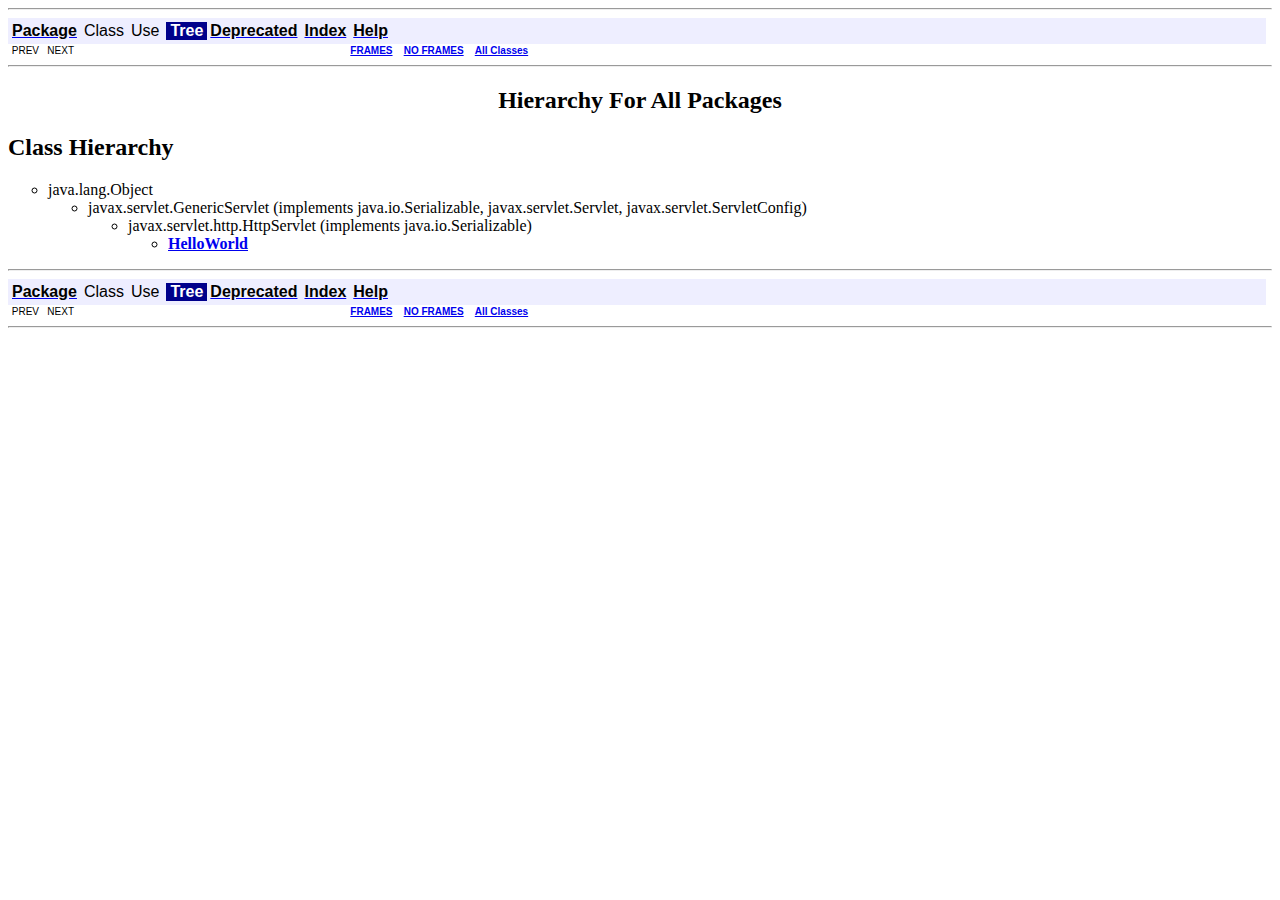
<file: doc/overview-tree.html>
<!DOCTYPE HTML PUBLIC "-//W3C//DTD HTML 4.01 Transitional//EN" "http://www.w3.org/TR/html4/loose.dtd">
<!--NewPage-->
<HTML>
<HEAD>
<!-- Generated by javadoc (build 1.6.0_39) on Wed Jun 25 12:39:43 IST 2014 -->
<TITLE>
Class Hierarchy
</TITLE>

<META NAME="date" CONTENT="2014-06-25">

<LINK REL ="stylesheet" TYPE="text/css" HREF="stylesheet.css" TITLE="Style">

<SCRIPT type="text/javascript">
function windowTitle()
{
    if (location.href.indexOf('is-external=true') == -1) {
        parent.document.title="Class Hierarchy";
    }
}
</SCRIPT>
<NOSCRIPT>
</NOSCRIPT>

</HEAD>

<BODY BGCOLOR="white" onload="windowTitle();">
<HR>


<!-- ========= START OF TOP NAVBAR ======= -->
<A NAME="navbar_top"><!-- --></A>
<A HREF="#skip-navbar_top" title="Skip navigation links"></A>
<TABLE BORDER="0" WIDTH="100%" CELLPADDING="1" CELLSPACING="0" SUMMARY="">
<TR>
<TD COLSPAN=2 BGCOLOR="#EEEEFF" CLASS="NavBarCell1">
<A NAME="navbar_top_firstrow"><!-- --></A>
<TABLE BORDER="0" CELLPADDING="0" CELLSPACING="3" SUMMARY="">
  <TR ALIGN="center" VALIGN="top">
  <TD BGCOLOR="#EEEEFF" CLASS="NavBarCell1">    <A HREF="package-summary.html"><FONT CLASS="NavBarFont1"><B>Package</B></FONT></A>&nbsp;</TD>
  <TD BGCOLOR="#EEEEFF" CLASS="NavBarCell1">    <FONT CLASS="NavBarFont1">Class</FONT>&nbsp;</TD>
  <TD BGCOLOR="#EEEEFF" CLASS="NavBarCell1">    <FONT CLASS="NavBarFont1">Use</FONT>&nbsp;</TD>
  <TD BGCOLOR="#FFFFFF" CLASS="NavBarCell1Rev"> &nbsp;<FONT CLASS="NavBarFont1Rev"><B>Tree</B></FONT>&nbsp;</TD>
  <TD BGCOLOR="#EEEEFF" CLASS="NavBarCell1">    <A HREF="deprecated-list.html"><FONT CLASS="NavBarFont1"><B>Deprecated</B></FONT></A>&nbsp;</TD>
  <TD BGCOLOR="#EEEEFF" CLASS="NavBarCell1">    <A HREF="index-files/index-1.html"><FONT CLASS="NavBarFont1"><B>Index</B></FONT></A>&nbsp;</TD>
  <TD BGCOLOR="#EEEEFF" CLASS="NavBarCell1">    <A HREF="help-doc.html"><FONT CLASS="NavBarFont1"><B>Help</B></FONT></A>&nbsp;</TD>
  </TR>
</TABLE>
</TD>
<TD ALIGN="right" VALIGN="top" ROWSPAN=3><EM>
</EM>
</TD>
</TR>

<TR>
<TD BGCOLOR="white" CLASS="NavBarCell2"><FONT SIZE="-2">
&nbsp;PREV&nbsp;
&nbsp;NEXT</FONT></TD>
<TD BGCOLOR="white" CLASS="NavBarCell2"><FONT SIZE="-2">
  <A HREF="index.html?overview-tree.html" target="_top"><B>FRAMES</B></A>  &nbsp;
&nbsp;<A HREF="overview-tree.html" target="_top"><B>NO FRAMES</B></A>  &nbsp;
&nbsp;<SCRIPT type="text/javascript">
  <!--
  if(window==top) {
    document.writeln('<A HREF="allclasses-noframe.html"><B>All Classes</B></A>');
  }
  //-->
</SCRIPT>
<NOSCRIPT>
  <A HREF="allclasses-noframe.html"><B>All Classes</B></A>
</NOSCRIPT>


</FONT></TD>
</TR>
</TABLE>
<A NAME="skip-navbar_top"></A>
<!-- ========= END OF TOP NAVBAR ========= -->

<HR>
<CENTER>
<H2>
Hierarchy For All Packages</H2>
</CENTER>
<H2>
Class Hierarchy
</H2>
<UL>
<LI TYPE="circle">java.lang.Object<UL>
<LI TYPE="circle">javax.servlet.GenericServlet (implements java.io.Serializable, javax.servlet.Servlet, javax.servlet.ServletConfig)
<UL>
<LI TYPE="circle">javax.servlet.http.HttpServlet (implements java.io.Serializable)
<UL>
<LI TYPE="circle"><A HREF="HelloWorld.html" title="class in &lt;Unnamed&gt;"><B>HelloWorld</B></A></UL>
</UL>
</UL>
</UL>
<HR>


<!-- ======= START OF BOTTOM NAVBAR ====== -->
<A NAME="navbar_bottom"><!-- --></A>
<A HREF="#skip-navbar_bottom" title="Skip navigation links"></A>
<TABLE BORDER="0" WIDTH="100%" CELLPADDING="1" CELLSPACING="0" SUMMARY="">
<TR>
<TD COLSPAN=2 BGCOLOR="#EEEEFF" CLASS="NavBarCell1">
<A NAME="navbar_bottom_firstrow"><!-- --></A>
<TABLE BORDER="0" CELLPADDING="0" CELLSPACING="3" SUMMARY="">
  <TR ALIGN="center" VALIGN="top">
  <TD BGCOLOR="#EEEEFF" CLASS="NavBarCell1">    <A HREF="package-summary.html"><FONT CLASS="NavBarFont1"><B>Package</B></FONT></A>&nbsp;</TD>
  <TD BGCOLOR="#EEEEFF" CLASS="NavBarCell1">    <FONT CLASS="NavBarFont1">Class</FONT>&nbsp;</TD>
  <TD BGCOLOR="#EEEEFF" CLASS="NavBarCell1">    <FONT CLASS="NavBarFont1">Use</FONT>&nbsp;</TD>
  <TD BGCOLOR="#FFFFFF" CLASS="NavBarCell1Rev"> &nbsp;<FONT CLASS="NavBarFont1Rev"><B>Tree</B></FONT>&nbsp;</TD>
  <TD BGCOLOR="#EEEEFF" CLASS="NavBarCell1">    <A HREF="deprecated-list.html"><FONT CLASS="NavBarFont1"><B>Deprecated</B></FONT></A>&nbsp;</TD>
  <TD BGCOLOR="#EEEEFF" CLASS="NavBarCell1">    <A HREF="index-files/index-1.html"><FONT CLASS="NavBarFont1"><B>Index</B></FONT></A>&nbsp;</TD>
  <TD BGCOLOR="#EEEEFF" CLASS="NavBarCell1">    <A HREF="help-doc.html"><FONT CLASS="NavBarFont1"><B>Help</B></FONT></A>&nbsp;</TD>
  </TR>
</TABLE>
</TD>
<TD ALIGN="right" VALIGN="top" ROWSPAN=3><EM>
</EM>
</TD>
</TR>

<TR>
<TD BGCOLOR="white" CLASS="NavBarCell2"><FONT SIZE="-2">
&nbsp;PREV&nbsp;
&nbsp;NEXT</FONT></TD>
<TD BGCOLOR="white" CLASS="NavBarCell2"><FONT SIZE="-2">
  <A HREF="index.html?overview-tree.html" target="_top"><B>FRAMES</B></A>  &nbsp;
&nbsp;<A HREF="overview-tree.html" target="_top"><B>NO FRAMES</B></A>  &nbsp;
&nbsp;<SCRIPT type="text/javascript">
  <!--
  if(window==top) {
    document.writeln('<A HREF="allclasses-noframe.html"><B>All Classes</B></A>');
  }
  //-->
</SCRIPT>
<NOSCRIPT>
  <A HREF="allclasses-noframe.html"><B>All Classes</B></A>
</NOSCRIPT>


</FONT></TD>
</TR>
</TABLE>
<A NAME="skip-navbar_bottom"></A>
<!-- ======== END OF BOTTOM NAVBAR ======= -->

<HR>

</BODY>
</HTML>
</file>
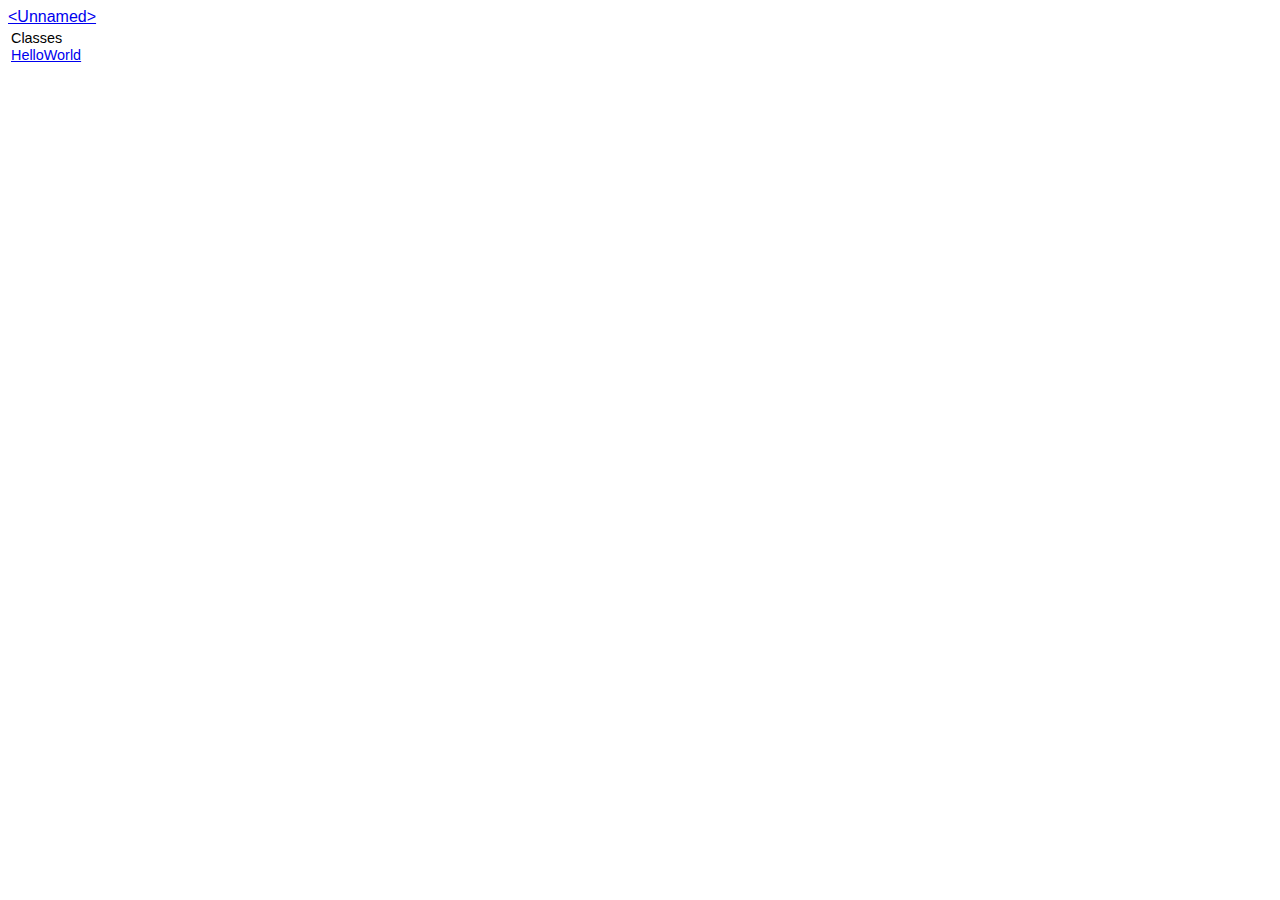
<file: doc/package-frame.html>
<!DOCTYPE HTML PUBLIC "-//W3C//DTD HTML 4.01 Transitional//EN" "http://www.w3.org/TR/html4/loose.dtd">
<!--NewPage-->
<HTML>
<HEAD>
<!-- Generated by javadoc (build 1.6.0_39) on Wed Jun 25 12:39:43 IST 2014 -->
<TITLE>
&lt;Unnamed&gt;
</TITLE>

<META NAME="date" CONTENT="2014-06-25">

<LINK REL ="stylesheet" TYPE="text/css" HREF="stylesheet.css" TITLE="Style">


</HEAD>

<BODY BGCOLOR="white">
<FONT size="+1" CLASS="FrameTitleFont">
<A HREF="package-summary.html" target="classFrame">&lt;Unnamed&gt;</A></FONT>
<TABLE BORDER="0" WIDTH="100%" SUMMARY="">
<TR>
<TD NOWRAP><FONT size="+1" CLASS="FrameHeadingFont">
Classes</FONT>&nbsp;
<FONT CLASS="FrameItemFont">
<BR>
<A HREF="HelloWorld.html" title="class in &lt;Unnamed&gt;" target="classFrame">HelloWorld</A></FONT></TD>
</TR>
</TABLE>


</BODY>
</HTML>
</file>
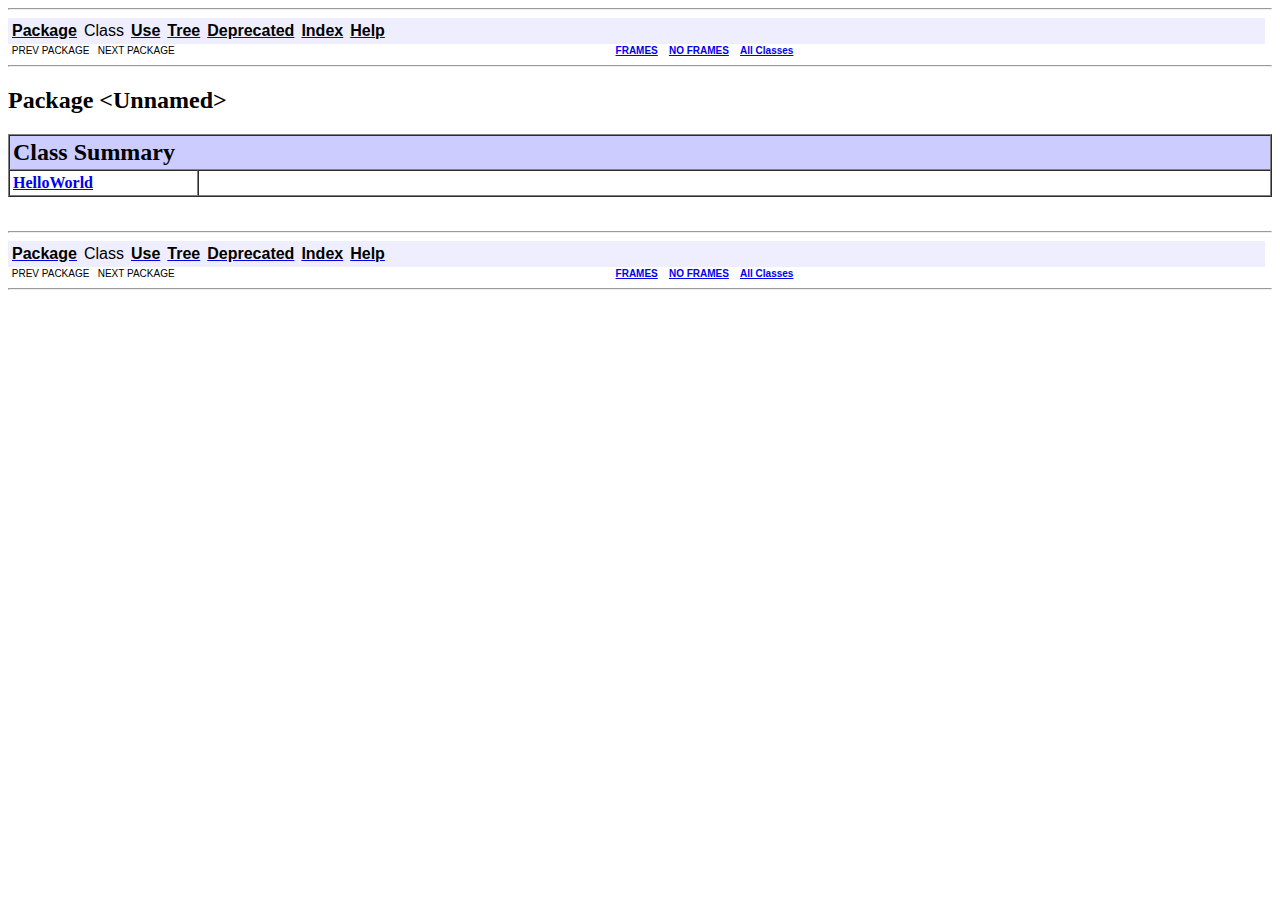
<file: doc/package-summary.html>
<!DOCTYPE HTML PUBLIC "-//W3C//DTD HTML 4.01 Transitional//EN" "http://www.w3.org/TR/html4/loose.dtd">
<!--NewPage-->
<HTML>
<HEAD>
<!-- Generated by javadoc (build 1.6.0_39) on Wed Jun 25 12:39:43 IST 2014 -->
<TITLE>

</TITLE>

<META NAME="date" CONTENT="2014-06-25">

<LINK REL ="stylesheet" TYPE="text/css" HREF="stylesheet.css" TITLE="Style">


</HEAD>

<BODY BGCOLOR="white">
<HR>


<!-- ========= START OF TOP NAVBAR ======= -->
<A NAME="navbar_top"><!-- --></A>
<A HREF="#skip-navbar_top" title="Skip navigation links"></A>
<TABLE BORDER="0" WIDTH="100%" CELLPADDING="1" CELLSPACING="0" SUMMARY="">
<TR>
<TD COLSPAN=2 BGCOLOR="#EEEEFF" CLASS="NavBarCell1">
<A NAME="navbar_top_firstrow"><!-- --></A>
<TABLE BORDER="0" CELLPADDING="0" CELLSPACING="3" SUMMARY="">
  <TR ALIGN="center" VALIGN="top">
  <TD BGCOLOR="#EEEEFF" CLASS="NavBarCell1">    <A HREF="package-summary.html"><FONT CLASS="NavBarFont1"><B>Package</B></FONT></A>&nbsp;</TD>
  <TD BGCOLOR="#EEEEFF" CLASS="NavBarCell1">    <FONT CLASS="NavBarFont1">Class</FONT>&nbsp;</TD>
  <TD BGCOLOR="#EEEEFF" CLASS="NavBarCell1">    <A HREF="package-use.html"><FONT CLASS="NavBarFont1"><B>Use</B></FONT></A>&nbsp;</TD>
  <TD BGCOLOR="#EEEEFF" CLASS="NavBarCell1">    <A HREF="package-tree.html"><FONT CLASS="NavBarFont1"><B>Tree</B></FONT></A>&nbsp;</TD>
  <TD BGCOLOR="#EEEEFF" CLASS="NavBarCell1">    <A HREF="deprecated-list.html"><FONT CLASS="NavBarFont1"><B>Deprecated</B></FONT></A>&nbsp;</TD>
  <TD BGCOLOR="#EEEEFF" CLASS="NavBarCell1">    <A HREF="index-files/index-1.html"><FONT CLASS="NavBarFont1"><B>Index</B></FONT></A>&nbsp;</TD>
  <TD BGCOLOR="#EEEEFF" CLASS="NavBarCell1">    <A HREF="help-doc.html"><FONT CLASS="NavBarFont1"><B>Help</B></FONT></A>&nbsp;</TD>
  </TR>
</TABLE>
</TD>
<TD ALIGN="right" VALIGN="top" ROWSPAN=3><EM>
</EM>
</TD>
</TR>

<TR>
<TD BGCOLOR="white" CLASS="NavBarCell2"><FONT SIZE="-2">
&nbsp;PREV PACKAGE&nbsp;
&nbsp;NEXT PACKAGE</FONT></TD>
<TD BGCOLOR="white" CLASS="NavBarCell2"><FONT SIZE="-2">
  <A HREF="index.html?package-summary.html" target="_top"><B>FRAMES</B></A>  &nbsp;
&nbsp;<A HREF="package-summary.html" target="_top"><B>NO FRAMES</B></A>  &nbsp;
&nbsp;<SCRIPT type="text/javascript">
  <!--
  if(window==top) {
    document.writeln('<A HREF="allclasses-noframe.html"><B>All Classes</B></A>');
  }
  //-->
</SCRIPT>
<NOSCRIPT>
  <A HREF="allclasses-noframe.html"><B>All Classes</B></A>
</NOSCRIPT>


</FONT></TD>
</TR>
</TABLE>
<A NAME="skip-navbar_top"></A>
<!-- ========= END OF TOP NAVBAR ========= -->

<HR>
<H2>
Package &lt;Unnamed&gt;
</H2>

<TABLE BORDER="1" WIDTH="100%" CELLPADDING="3" CELLSPACING="0" SUMMARY="">
<TR BGCOLOR="#CCCCFF" CLASS="TableHeadingColor">
<TH ALIGN="left" COLSPAN="2"><FONT SIZE="+2">
<B>Class Summary</B></FONT></TH>
</TR>
<TR BGCOLOR="white" CLASS="TableRowColor">
<TD WIDTH="15%"><B><A HREF="HelloWorld.html" title="class in &lt;Unnamed&gt;">HelloWorld</A></B></TD>
<TD>&nbsp;</TD>
</TR>
</TABLE>
&nbsp;

<P>
<DL>
</DL>
<HR>


<!-- ======= START OF BOTTOM NAVBAR ====== -->
<A NAME="navbar_bottom"><!-- --></A>
<A HREF="#skip-navbar_bottom" title="Skip navigation links"></A>
<TABLE BORDER="0" WIDTH="100%" CELLPADDING="1" CELLSPACING="0" SUMMARY="">
<TR>
<TD COLSPAN=2 BGCOLOR="#EEEEFF" CLASS="NavBarCell1">
<A NAME="navbar_bottom_firstrow"><!-- --></A>
<TABLE BORDER="0" CELLPADDING="0" CELLSPACING="3" SUMMARY="">
  <TR ALIGN="center" VALIGN="top">
  <TD BGCOLOR="#EEEEFF" CLASS="NavBarCell1">    <A HREF="package-summary.html"><FONT CLASS="NavBarFont1"><B>Package</B></FONT></A>&nbsp;</TD>
  <TD BGCOLOR="#EEEEFF" CLASS="NavBarCell1">    <FONT CLASS="NavBarFont1">Class</FONT>&nbsp;</TD>
  <TD BGCOLOR="#EEEEFF" CLASS="NavBarCell1">    <A HREF="package-use.html"><FONT CLASS="NavBarFont1"><B>Use</B></FONT></A>&nbsp;</TD>
  <TD BGCOLOR="#EEEEFF" CLASS="NavBarCell1">    <A HREF="package-tree.html"><FONT CLASS="NavBarFont1"><B>Tree</B></FONT></A>&nbsp;</TD>
  <TD BGCOLOR="#EEEEFF" CLASS="NavBarCell1">    <A HREF="deprecated-list.html"><FONT CLASS="NavBarFont1"><B>Deprecated</B></FONT></A>&nbsp;</TD>
  <TD BGCOLOR="#EEEEFF" CLASS="NavBarCell1">    <A HREF="index-files/index-1.html"><FONT CLASS="NavBarFont1"><B>Index</B></FONT></A>&nbsp;</TD>
  <TD BGCOLOR="#EEEEFF" CLASS="NavBarCell1">    <A HREF="help-doc.html"><FONT CLASS="NavBarFont1"><B>Help</B></FONT></A>&nbsp;</TD>
  </TR>
</TABLE>
</TD>
<TD ALIGN="right" VALIGN="top" ROWSPAN=3><EM>
</EM>
</TD>
</TR>

<TR>
<TD BGCOLOR="white" CLASS="NavBarCell2"><FONT SIZE="-2">
&nbsp;PREV PACKAGE&nbsp;
&nbsp;NEXT PACKAGE</FONT></TD>
<TD BGCOLOR="white" CLASS="NavBarCell2"><FONT SIZE="-2">
  <A HREF="index.html?package-summary.html" target="_top"><B>FRAMES</B></A>  &nbsp;
&nbsp;<A HREF="package-summary.html" target="_top"><B>NO FRAMES</B></A>  &nbsp;
&nbsp;<SCRIPT type="text/javascript">
  <!--
  if(window==top) {
    document.writeln('<A HREF="allclasses-noframe.html"><B>All Classes</B></A>');
  }
  //-->
</SCRIPT>
<NOSCRIPT>
  <A HREF="allclasses-noframe.html"><B>All Classes</B></A>
</NOSCRIPT>


</FONT></TD>
</TR>
</TABLE>
<A NAME="skip-navbar_bottom"></A>
<!-- ======== END OF BOTTOM NAVBAR ======= -->

<HR>

</BODY>
</HTML>
</file>
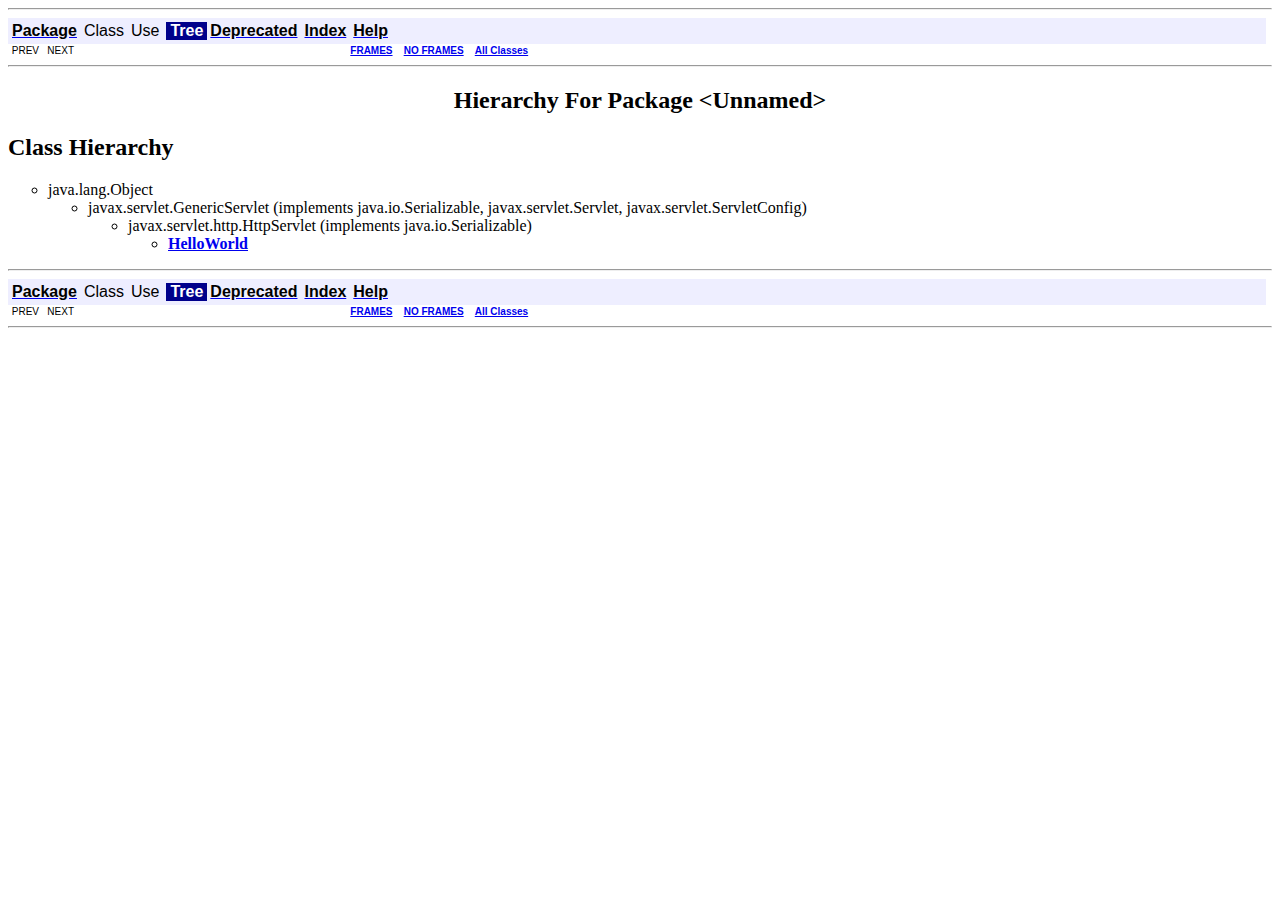
<file: doc/package-tree.html>
<!DOCTYPE HTML PUBLIC "-//W3C//DTD HTML 4.01 Transitional//EN" "http://www.w3.org/TR/html4/loose.dtd">
<!--NewPage-->
<HTML>
<HEAD>
<!-- Generated by javadoc (build 1.6.0_39) on Wed Jun 25 12:39:43 IST 2014 -->
<TITLE>
 Class Hierarchy
</TITLE>

<META NAME="date" CONTENT="2014-06-25">

<LINK REL ="stylesheet" TYPE="text/css" HREF="stylesheet.css" TITLE="Style">

<SCRIPT type="text/javascript">
function windowTitle()
{
    if (location.href.indexOf('is-external=true') == -1) {
        parent.document.title=" Class Hierarchy";
    }
}
</SCRIPT>
<NOSCRIPT>
</NOSCRIPT>

</HEAD>

<BODY BGCOLOR="white" onload="windowTitle();">
<HR>


<!-- ========= START OF TOP NAVBAR ======= -->
<A NAME="navbar_top"><!-- --></A>
<A HREF="#skip-navbar_top" title="Skip navigation links"></A>
<TABLE BORDER="0" WIDTH="100%" CELLPADDING="1" CELLSPACING="0" SUMMARY="">
<TR>
<TD COLSPAN=2 BGCOLOR="#EEEEFF" CLASS="NavBarCell1">
<A NAME="navbar_top_firstrow"><!-- --></A>
<TABLE BORDER="0" CELLPADDING="0" CELLSPACING="3" SUMMARY="">
  <TR ALIGN="center" VALIGN="top">
  <TD BGCOLOR="#EEEEFF" CLASS="NavBarCell1">    <A HREF="package-summary.html"><FONT CLASS="NavBarFont1"><B>Package</B></FONT></A>&nbsp;</TD>
  <TD BGCOLOR="#EEEEFF" CLASS="NavBarCell1">    <FONT CLASS="NavBarFont1">Class</FONT>&nbsp;</TD>
  <TD BGCOLOR="#EEEEFF" CLASS="NavBarCell1">    <FONT CLASS="NavBarFont1">Use</FONT>&nbsp;</TD>
  <TD BGCOLOR="#FFFFFF" CLASS="NavBarCell1Rev"> &nbsp;<FONT CLASS="NavBarFont1Rev"><B>Tree</B></FONT>&nbsp;</TD>
  <TD BGCOLOR="#EEEEFF" CLASS="NavBarCell1">    <A HREF="deprecated-list.html"><FONT CLASS="NavBarFont1"><B>Deprecated</B></FONT></A>&nbsp;</TD>
  <TD BGCOLOR="#EEEEFF" CLASS="NavBarCell1">    <A HREF="index-files/index-1.html"><FONT CLASS="NavBarFont1"><B>Index</B></FONT></A>&nbsp;</TD>
  <TD BGCOLOR="#EEEEFF" CLASS="NavBarCell1">    <A HREF="help-doc.html"><FONT CLASS="NavBarFont1"><B>Help</B></FONT></A>&nbsp;</TD>
  </TR>
</TABLE>
</TD>
<TD ALIGN="right" VALIGN="top" ROWSPAN=3><EM>
</EM>
</TD>
</TR>

<TR>
<TD BGCOLOR="white" CLASS="NavBarCell2"><FONT SIZE="-2">
&nbsp;PREV&nbsp;
&nbsp;NEXT</FONT></TD>
<TD BGCOLOR="white" CLASS="NavBarCell2"><FONT SIZE="-2">
  <A HREF="index.html?package-tree.html" target="_top"><B>FRAMES</B></A>  &nbsp;
&nbsp;<A HREF="package-tree.html" target="_top"><B>NO FRAMES</B></A>  &nbsp;
&nbsp;<SCRIPT type="text/javascript">
  <!--
  if(window==top) {
    document.writeln('<A HREF="allclasses-noframe.html"><B>All Classes</B></A>');
  }
  //-->
</SCRIPT>
<NOSCRIPT>
  <A HREF="allclasses-noframe.html"><B>All Classes</B></A>
</NOSCRIPT>


</FONT></TD>
</TR>
</TABLE>
<A NAME="skip-navbar_top"></A>
<!-- ========= END OF TOP NAVBAR ========= -->

<HR>
<CENTER>
<H2>
Hierarchy For Package &lt;Unnamed&gt;
</H2>
</CENTER>
<H2>
Class Hierarchy
</H2>
<UL>
<LI TYPE="circle">java.lang.Object<UL>
<LI TYPE="circle">javax.servlet.GenericServlet (implements java.io.Serializable, javax.servlet.Servlet, javax.servlet.ServletConfig)
<UL>
<LI TYPE="circle">javax.servlet.http.HttpServlet (implements java.io.Serializable)
<UL>
<LI TYPE="circle"><A HREF="HelloWorld.html" title="class in &lt;Unnamed&gt;"><B>HelloWorld</B></A></UL>
</UL>
</UL>
</UL>
<HR>


<!-- ======= START OF BOTTOM NAVBAR ====== -->
<A NAME="navbar_bottom"><!-- --></A>
<A HREF="#skip-navbar_bottom" title="Skip navigation links"></A>
<TABLE BORDER="0" WIDTH="100%" CELLPADDING="1" CELLSPACING="0" SUMMARY="">
<TR>
<TD COLSPAN=2 BGCOLOR="#EEEEFF" CLASS="NavBarCell1">
<A NAME="navbar_bottom_firstrow"><!-- --></A>
<TABLE BORDER="0" CELLPADDING="0" CELLSPACING="3" SUMMARY="">
  <TR ALIGN="center" VALIGN="top">
  <TD BGCOLOR="#EEEEFF" CLASS="NavBarCell1">    <A HREF="package-summary.html"><FONT CLASS="NavBarFont1"><B>Package</B></FONT></A>&nbsp;</TD>
  <TD BGCOLOR="#EEEEFF" CLASS="NavBarCell1">    <FONT CLASS="NavBarFont1">Class</FONT>&nbsp;</TD>
  <TD BGCOLOR="#EEEEFF" CLASS="NavBarCell1">    <FONT CLASS="NavBarFont1">Use</FONT>&nbsp;</TD>
  <TD BGCOLOR="#FFFFFF" CLASS="NavBarCell1Rev"> &nbsp;<FONT CLASS="NavBarFont1Rev"><B>Tree</B></FONT>&nbsp;</TD>
  <TD BGCOLOR="#EEEEFF" CLASS="NavBarCell1">    <A HREF="deprecated-list.html"><FONT CLASS="NavBarFont1"><B>Deprecated</B></FONT></A>&nbsp;</TD>
  <TD BGCOLOR="#EEEEFF" CLASS="NavBarCell1">    <A HREF="index-files/index-1.html"><FONT CLASS="NavBarFont1"><B>Index</B></FONT></A>&nbsp;</TD>
  <TD BGCOLOR="#EEEEFF" CLASS="NavBarCell1">    <A HREF="help-doc.html"><FONT CLASS="NavBarFont1"><B>Help</B></FONT></A>&nbsp;</TD>
  </TR>
</TABLE>
</TD>
<TD ALIGN="right" VALIGN="top" ROWSPAN=3><EM>
</EM>
</TD>
</TR>

<TR>
<TD BGCOLOR="white" CLASS="NavBarCell2"><FONT SIZE="-2">
&nbsp;PREV&nbsp;
&nbsp;NEXT</FONT></TD>
<TD BGCOLOR="white" CLASS="NavBarCell2"><FONT SIZE="-2">
  <A HREF="index.html?package-tree.html" target="_top"><B>FRAMES</B></A>  &nbsp;
&nbsp;<A HREF="package-tree.html" target="_top"><B>NO FRAMES</B></A>  &nbsp;
&nbsp;<SCRIPT type="text/javascript">
  <!--
  if(window==top) {
    document.writeln('<A HREF="allclasses-noframe.html"><B>All Classes</B></A>');
  }
  //-->
</SCRIPT>
<NOSCRIPT>
  <A HREF="allclasses-noframe.html"><B>All Classes</B></A>
</NOSCRIPT>


</FONT></TD>
</TR>
</TABLE>
<A NAME="skip-navbar_bottom"></A>
<!-- ======== END OF BOTTOM NAVBAR ======= -->

<HR>

</BODY>
</HTML>
</file>
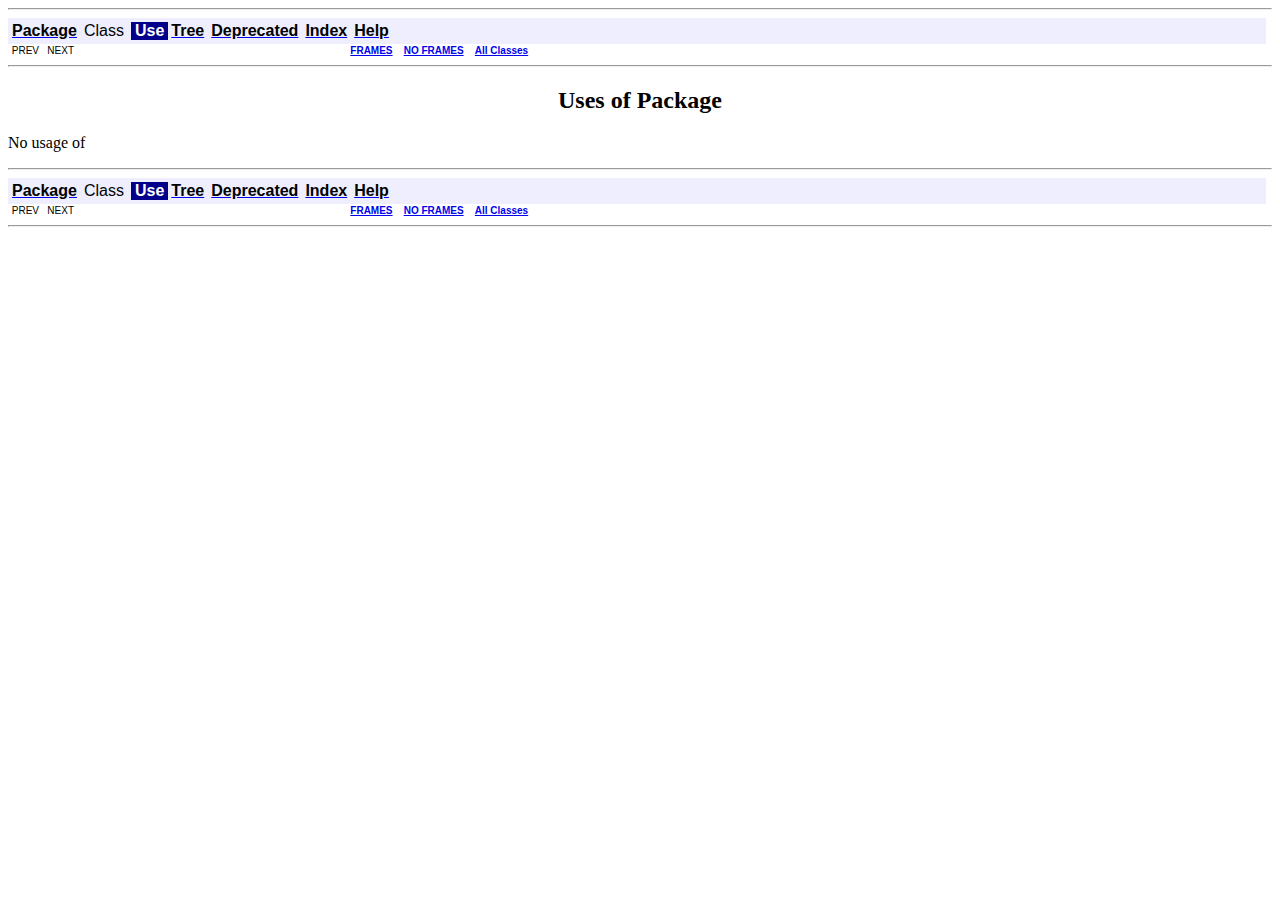
<file: doc/package-use.html>
<!DOCTYPE HTML PUBLIC "-//W3C//DTD HTML 4.01 Transitional//EN" "http://www.w3.org/TR/html4/loose.dtd">
<!--NewPage-->
<HTML>
<HEAD>
<!-- Generated by javadoc (build 1.6.0_39) on Wed Jun 25 12:39:43 IST 2014 -->
<TITLE>
Uses of Package 
</TITLE>

<META NAME="date" CONTENT="2014-06-25">

<LINK REL ="stylesheet" TYPE="text/css" HREF="stylesheet.css" TITLE="Style">

<SCRIPT type="text/javascript">
function windowTitle()
{
    if (location.href.indexOf('is-external=true') == -1) {
        parent.document.title="Uses of Package ";
    }
}
</SCRIPT>
<NOSCRIPT>
</NOSCRIPT>

</HEAD>

<BODY BGCOLOR="white" onload="windowTitle();">
<HR>


<!-- ========= START OF TOP NAVBAR ======= -->
<A NAME="navbar_top"><!-- --></A>
<A HREF="#skip-navbar_top" title="Skip navigation links"></A>
<TABLE BORDER="0" WIDTH="100%" CELLPADDING="1" CELLSPACING="0" SUMMARY="">
<TR>
<TD COLSPAN=2 BGCOLOR="#EEEEFF" CLASS="NavBarCell1">
<A NAME="navbar_top_firstrow"><!-- --></A>
<TABLE BORDER="0" CELLPADDING="0" CELLSPACING="3" SUMMARY="">
  <TR ALIGN="center" VALIGN="top">
  <TD BGCOLOR="#EEEEFF" CLASS="NavBarCell1">    <A HREF="package-summary.html"><FONT CLASS="NavBarFont1"><B>Package</B></FONT></A>&nbsp;</TD>
  <TD BGCOLOR="#EEEEFF" CLASS="NavBarCell1">    <FONT CLASS="NavBarFont1">Class</FONT>&nbsp;</TD>
  <TD BGCOLOR="#FFFFFF" CLASS="NavBarCell1Rev"> &nbsp;<FONT CLASS="NavBarFont1Rev"><B>Use</B></FONT>&nbsp;</TD>
  <TD BGCOLOR="#EEEEFF" CLASS="NavBarCell1">    <A HREF="package-tree.html"><FONT CLASS="NavBarFont1"><B>Tree</B></FONT></A>&nbsp;</TD>
  <TD BGCOLOR="#EEEEFF" CLASS="NavBarCell1">    <A HREF="deprecated-list.html"><FONT CLASS="NavBarFont1"><B>Deprecated</B></FONT></A>&nbsp;</TD>
  <TD BGCOLOR="#EEEEFF" CLASS="NavBarCell1">    <A HREF="index-files/index-1.html"><FONT CLASS="NavBarFont1"><B>Index</B></FONT></A>&nbsp;</TD>
  <TD BGCOLOR="#EEEEFF" CLASS="NavBarCell1">    <A HREF="help-doc.html"><FONT CLASS="NavBarFont1"><B>Help</B></FONT></A>&nbsp;</TD>
  </TR>
</TABLE>
</TD>
<TD ALIGN="right" VALIGN="top" ROWSPAN=3><EM>
</EM>
</TD>
</TR>

<TR>
<TD BGCOLOR="white" CLASS="NavBarCell2"><FONT SIZE="-2">
&nbsp;PREV&nbsp;
&nbsp;NEXT</FONT></TD>
<TD BGCOLOR="white" CLASS="NavBarCell2"><FONT SIZE="-2">
  <A HREF="index.html?package-use.html" target="_top"><B>FRAMES</B></A>  &nbsp;
&nbsp;<A HREF="package-use.html" target="_top"><B>NO FRAMES</B></A>  &nbsp;
&nbsp;<SCRIPT type="text/javascript">
  <!--
  if(window==top) {
    document.writeln('<A HREF="allclasses-noframe.html"><B>All Classes</B></A>');
  }
  //-->
</SCRIPT>
<NOSCRIPT>
  <A HREF="allclasses-noframe.html"><B>All Classes</B></A>
</NOSCRIPT>


</FONT></TD>
</TR>
</TABLE>
<A NAME="skip-navbar_top"></A>
<!-- ========= END OF TOP NAVBAR ========= -->

<HR>
<CENTER>
<H2>
<B>Uses of Package<br></B></H2>
</CENTER>
No usage of 
<P>
<HR>


<!-- ======= START OF BOTTOM NAVBAR ====== -->
<A NAME="navbar_bottom"><!-- --></A>
<A HREF="#skip-navbar_bottom" title="Skip navigation links"></A>
<TABLE BORDER="0" WIDTH="100%" CELLPADDING="1" CELLSPACING="0" SUMMARY="">
<TR>
<TD COLSPAN=2 BGCOLOR="#EEEEFF" CLASS="NavBarCell1">
<A NAME="navbar_bottom_firstrow"><!-- --></A>
<TABLE BORDER="0" CELLPADDING="0" CELLSPACING="3" SUMMARY="">
  <TR ALIGN="center" VALIGN="top">
  <TD BGCOLOR="#EEEEFF" CLASS="NavBarCell1">    <A HREF="package-summary.html"><FONT CLASS="NavBarFont1"><B>Package</B></FONT></A>&nbsp;</TD>
  <TD BGCOLOR="#EEEEFF" CLASS="NavBarCell1">    <FONT CLASS="NavBarFont1">Class</FONT>&nbsp;</TD>
  <TD BGCOLOR="#FFFFFF" CLASS="NavBarCell1Rev"> &nbsp;<FONT CLASS="NavBarFont1Rev"><B>Use</B></FONT>&nbsp;</TD>
  <TD BGCOLOR="#EEEEFF" CLASS="NavBarCell1">    <A HREF="package-tree.html"><FONT CLASS="NavBarFont1"><B>Tree</B></FONT></A>&nbsp;</TD>
  <TD BGCOLOR="#EEEEFF" CLASS="NavBarCell1">    <A HREF="deprecated-list.html"><FONT CLASS="NavBarFont1"><B>Deprecated</B></FONT></A>&nbsp;</TD>
  <TD BGCOLOR="#EEEEFF" CLASS="NavBarCell1">    <A HREF="index-files/index-1.html"><FONT CLASS="NavBarFont1"><B>Index</B></FONT></A>&nbsp;</TD>
  <TD BGCOLOR="#EEEEFF" CLASS="NavBarCell1">    <A HREF="help-doc.html"><FONT CLASS="NavBarFont1"><B>Help</B></FONT></A>&nbsp;</TD>
  </TR>
</TABLE>
</TD>
<TD ALIGN="right" VALIGN="top" ROWSPAN=3><EM>
</EM>
</TD>
</TR>

<TR>
<TD BGCOLOR="white" CLASS="NavBarCell2"><FONT SIZE="-2">
&nbsp;PREV&nbsp;
&nbsp;NEXT</FONT></TD>
<TD BGCOLOR="white" CLASS="NavBarCell2"><FONT SIZE="-2">
  <A HREF="index.html?package-use.html" target="_top"><B>FRAMES</B></A>  &nbsp;
&nbsp;<A HREF="package-use.html" target="_top"><B>NO FRAMES</B></A>  &nbsp;
&nbsp;<SCRIPT type="text/javascript">
  <!--
  if(window==top) {
    document.writeln('<A HREF="allclasses-noframe.html"><B>All Classes</B></A>');
  }
  //-->
</SCRIPT>
<NOSCRIPT>
  <A HREF="allclasses-noframe.html"><B>All Classes</B></A>
</NOSCRIPT>


</FONT></TD>
</TR>
</TABLE>
<A NAME="skip-navbar_bottom"></A>
<!-- ======== END OF BOTTOM NAVBAR ======= -->

<HR>

</BODY>
</HTML>
</file>
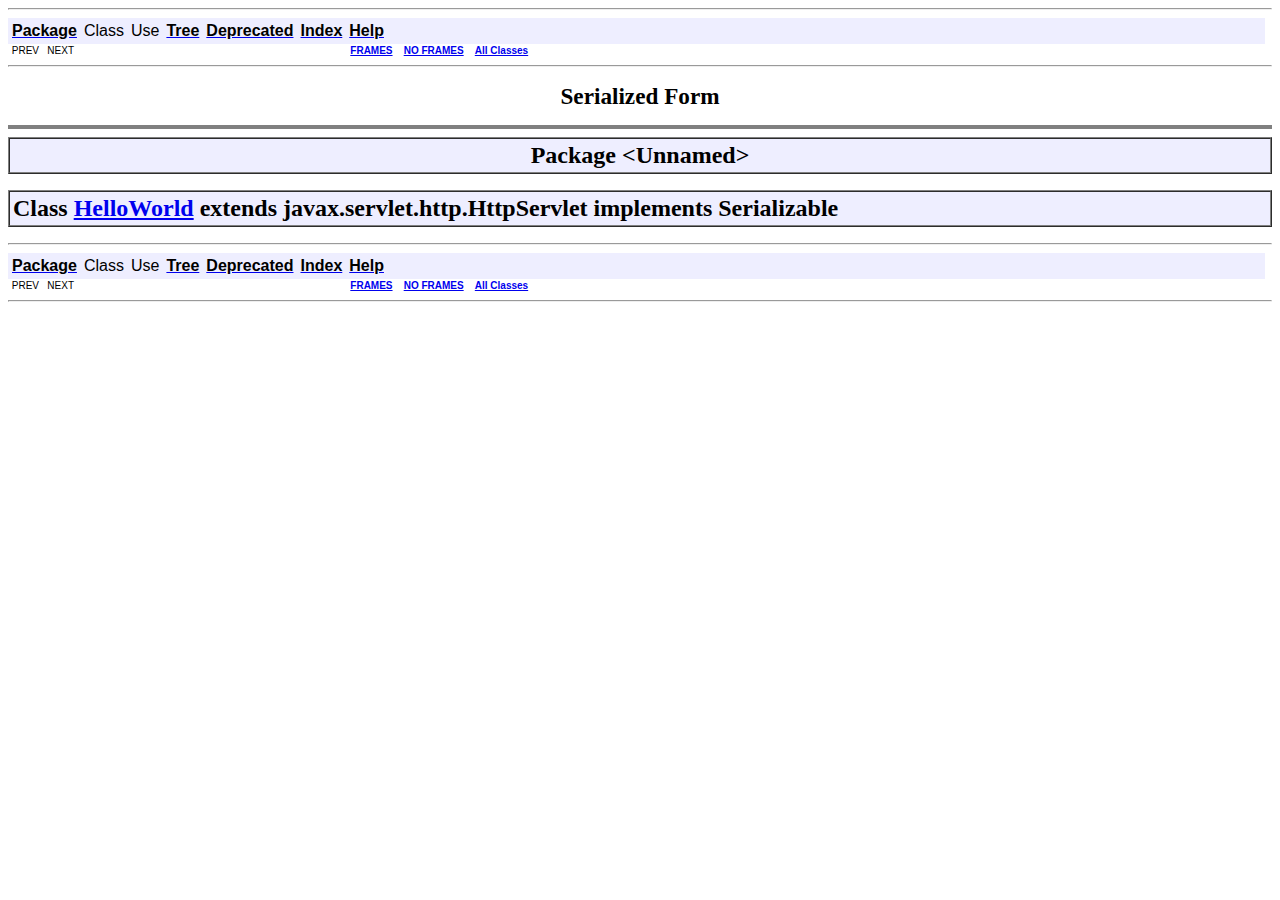
<file: doc/serialized-form.html>
<!DOCTYPE HTML PUBLIC "-//W3C//DTD HTML 4.01 Transitional//EN" "http://www.w3.org/TR/html4/loose.dtd">
<!--NewPage-->
<HTML>
<HEAD>
<!-- Generated by javadoc (build 1.6.0_39) on Wed Jun 25 12:39:43 IST 2014 -->
<TITLE>
Serialized Form
</TITLE>

<META NAME="date" CONTENT="2014-06-25">

<LINK REL ="stylesheet" TYPE="text/css" HREF="stylesheet.css" TITLE="Style">

<SCRIPT type="text/javascript">
function windowTitle()
{
    if (location.href.indexOf('is-external=true') == -1) {
        parent.document.title="Serialized Form";
    }
}
</SCRIPT>
<NOSCRIPT>
</NOSCRIPT>

</HEAD>

<BODY BGCOLOR="white" onload="windowTitle();">
<HR>


<!-- ========= START OF TOP NAVBAR ======= -->
<A NAME="navbar_top"><!-- --></A>
<A HREF="#skip-navbar_top" title="Skip navigation links"></A>
<TABLE BORDER="0" WIDTH="100%" CELLPADDING="1" CELLSPACING="0" SUMMARY="">
<TR>
<TD COLSPAN=2 BGCOLOR="#EEEEFF" CLASS="NavBarCell1">
<A NAME="navbar_top_firstrow"><!-- --></A>
<TABLE BORDER="0" CELLPADDING="0" CELLSPACING="3" SUMMARY="">
  <TR ALIGN="center" VALIGN="top">
  <TD BGCOLOR="#EEEEFF" CLASS="NavBarCell1">    <A HREF="package-summary.html"><FONT CLASS="NavBarFont1"><B>Package</B></FONT></A>&nbsp;</TD>
  <TD BGCOLOR="#EEEEFF" CLASS="NavBarCell1">    <FONT CLASS="NavBarFont1">Class</FONT>&nbsp;</TD>
  <TD BGCOLOR="#EEEEFF" CLASS="NavBarCell1">    <FONT CLASS="NavBarFont1">Use</FONT>&nbsp;</TD>
  <TD BGCOLOR="#EEEEFF" CLASS="NavBarCell1">    <A HREF="overview-tree.html"><FONT CLASS="NavBarFont1"><B>Tree</B></FONT></A>&nbsp;</TD>
  <TD BGCOLOR="#EEEEFF" CLASS="NavBarCell1">    <A HREF="deprecated-list.html"><FONT CLASS="NavBarFont1"><B>Deprecated</B></FONT></A>&nbsp;</TD>
  <TD BGCOLOR="#EEEEFF" CLASS="NavBarCell1">    <A HREF="index-files/index-1.html"><FONT CLASS="NavBarFont1"><B>Index</B></FONT></A>&nbsp;</TD>
  <TD BGCOLOR="#EEEEFF" CLASS="NavBarCell1">    <A HREF="help-doc.html"><FONT CLASS="NavBarFont1"><B>Help</B></FONT></A>&nbsp;</TD>
  </TR>
</TABLE>
</TD>
<TD ALIGN="right" VALIGN="top" ROWSPAN=3><EM>
</EM>
</TD>
</TR>

<TR>
<TD BGCOLOR="white" CLASS="NavBarCell2"><FONT SIZE="-2">
&nbsp;PREV&nbsp;
&nbsp;NEXT</FONT></TD>
<TD BGCOLOR="white" CLASS="NavBarCell2"><FONT SIZE="-2">
  <A HREF="index.html?serialized-form.html" target="_top"><B>FRAMES</B></A>  &nbsp;
&nbsp;<A HREF="serialized-form.html" target="_top"><B>NO FRAMES</B></A>  &nbsp;
&nbsp;<SCRIPT type="text/javascript">
  <!--
  if(window==top) {
    document.writeln('<A HREF="allclasses-noframe.html"><B>All Classes</B></A>');
  }
  //-->
</SCRIPT>
<NOSCRIPT>
  <A HREF="allclasses-noframe.html"><B>All Classes</B></A>
</NOSCRIPT>


</FONT></TD>
</TR>
</TABLE>
<A NAME="skip-navbar_top"></A>
<!-- ========= END OF TOP NAVBAR ========= -->

<HR>
<CENTER>
<H1>
Serialized Form</H1>
</CENTER>
<HR SIZE="4" NOSHADE>

<TABLE BORDER="1" WIDTH="100%" CELLPADDING="3" CELLSPACING="0" SUMMARY="">
<TR BGCOLOR="#CCCCFF" CLASS="TableSubHeadingColor">
<TH ALIGN="center"><FONT SIZE="+2">
<B>Package</B> <B>&lt;Unnamed&gt;</B></FONT></TH>
</TR>
</TABLE>

<P>
<A NAME="HelloWorld"><!-- --></A>
<TABLE BORDER="1" WIDTH="100%" CELLPADDING="3" CELLSPACING="0" SUMMARY="">
<TR BGCOLOR="#CCCCFF" CLASS="TableSubHeadingColor">
<TH ALIGN="left" COLSPAN="2"><FONT SIZE="+2">
<B>Class <A HREF="HelloWorld.html" title="class in &lt;Unnamed&gt;">HelloWorld</A> extends javax.servlet.http.HttpServlet implements Serializable</B></FONT></TH>
</TR>
</TABLE>

<P>

<P>
<HR>


<!-- ======= START OF BOTTOM NAVBAR ====== -->
<A NAME="navbar_bottom"><!-- --></A>
<A HREF="#skip-navbar_bottom" title="Skip navigation links"></A>
<TABLE BORDER="0" WIDTH="100%" CELLPADDING="1" CELLSPACING="0" SUMMARY="">
<TR>
<TD COLSPAN=2 BGCOLOR="#EEEEFF" CLASS="NavBarCell1">
<A NAME="navbar_bottom_firstrow"><!-- --></A>
<TABLE BORDER="0" CELLPADDING="0" CELLSPACING="3" SUMMARY="">
  <TR ALIGN="center" VALIGN="top">
  <TD BGCOLOR="#EEEEFF" CLASS="NavBarCell1">    <A HREF="package-summary.html"><FONT CLASS="NavBarFont1"><B>Package</B></FONT></A>&nbsp;</TD>
  <TD BGCOLOR="#EEEEFF" CLASS="NavBarCell1">    <FONT CLASS="NavBarFont1">Class</FONT>&nbsp;</TD>
  <TD BGCOLOR="#EEEEFF" CLASS="NavBarCell1">    <FONT CLASS="NavBarFont1">Use</FONT>&nbsp;</TD>
  <TD BGCOLOR="#EEEEFF" CLASS="NavBarCell1">    <A HREF="overview-tree.html"><FONT CLASS="NavBarFont1"><B>Tree</B></FONT></A>&nbsp;</TD>
  <TD BGCOLOR="#EEEEFF" CLASS="NavBarCell1">    <A HREF="deprecated-list.html"><FONT CLASS="NavBarFont1"><B>Deprecated</B></FONT></A>&nbsp;</TD>
  <TD BGCOLOR="#EEEEFF" CLASS="NavBarCell1">    <A HREF="index-files/index-1.html"><FONT CLASS="NavBarFont1"><B>Index</B></FONT></A>&nbsp;</TD>
  <TD BGCOLOR="#EEEEFF" CLASS="NavBarCell1">    <A HREF="help-doc.html"><FONT CLASS="NavBarFont1"><B>Help</B></FONT></A>&nbsp;</TD>
  </TR>
</TABLE>
</TD>
<TD ALIGN="right" VALIGN="top" ROWSPAN=3><EM>
</EM>
</TD>
</TR>

<TR>
<TD BGCOLOR="white" CLASS="NavBarCell2"><FONT SIZE="-2">
&nbsp;PREV&nbsp;
&nbsp;NEXT</FONT></TD>
<TD BGCOLOR="white" CLASS="NavBarCell2"><FONT SIZE="-2">
  <A HREF="index.html?serialized-form.html" target="_top"><B>FRAMES</B></A>  &nbsp;
&nbsp;<A HREF="serialized-form.html" target="_top"><B>NO FRAMES</B></A>  &nbsp;
&nbsp;<SCRIPT type="text/javascript">
  <!--
  if(window==top) {
    document.writeln('<A HREF="allclasses-noframe.html"><B>All Classes</B></A>');
  }
  //-->
</SCRIPT>
<NOSCRIPT>
  <A HREF="allclasses-noframe.html"><B>All Classes</B></A>
</NOSCRIPT>


</FONT></TD>
</TR>
</TABLE>
<A NAME="skip-navbar_bottom"></A>
<!-- ======== END OF BOTTOM NAVBAR ======= -->

<HR>

</BODY>
</HTML>
</file>
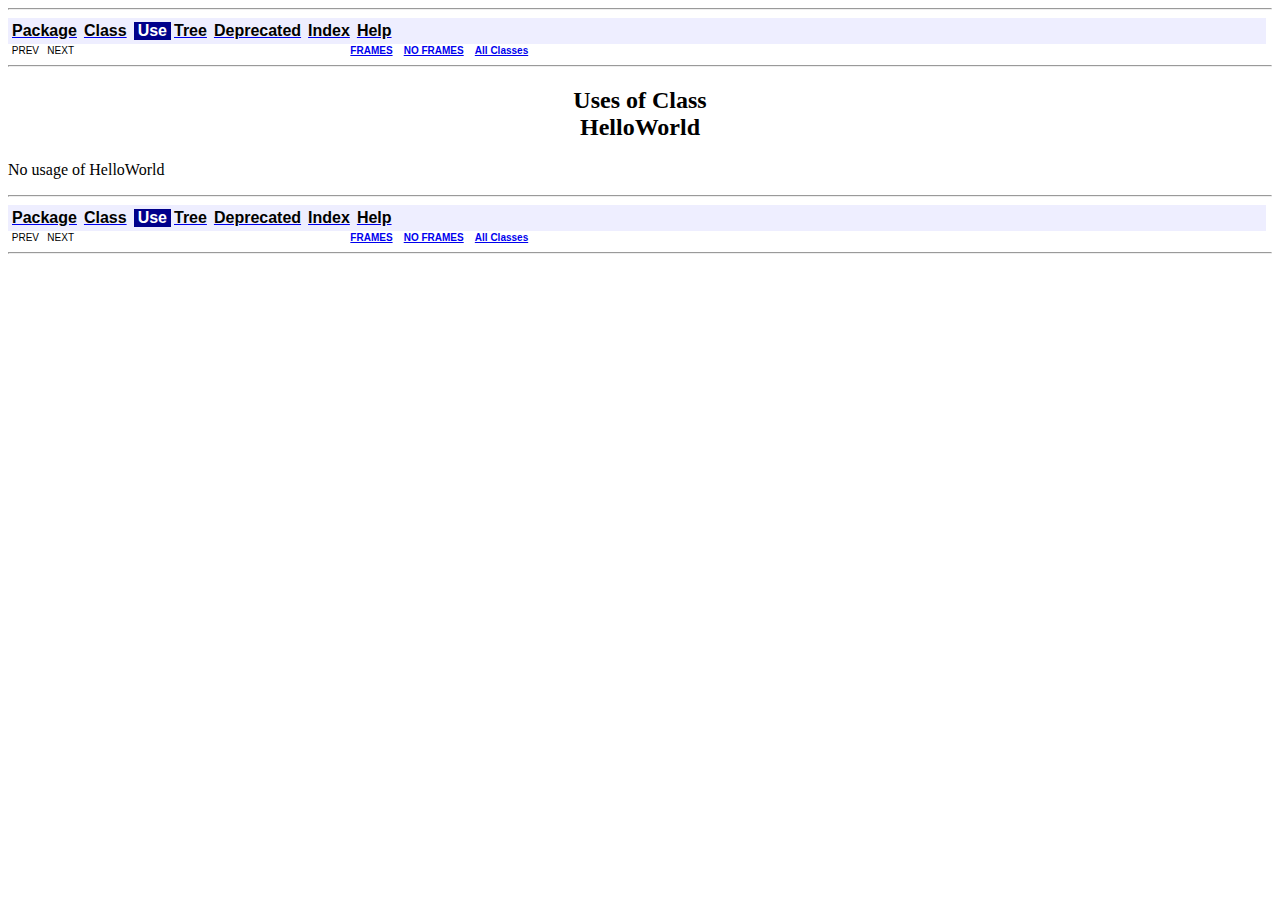
<file: doc/class-use/HelloWorld.html>
<!DOCTYPE HTML PUBLIC "-//W3C//DTD HTML 4.01 Transitional//EN" "http://www.w3.org/TR/html4/loose.dtd">
<!--NewPage-->
<HTML>
<HEAD>
<!-- Generated by javadoc (build 1.6.0_39) on Wed Jun 25 12:39:43 IST 2014 -->
<TITLE>
Uses of Class HelloWorld
</TITLE>

<META NAME="date" CONTENT="2014-06-25">

<LINK REL ="stylesheet" TYPE="text/css" HREF="../stylesheet.css" TITLE="Style">

<SCRIPT type="text/javascript">
function windowTitle()
{
    if (location.href.indexOf('is-external=true') == -1) {
        parent.document.title="Uses of Class HelloWorld";
    }
}
</SCRIPT>
<NOSCRIPT>
</NOSCRIPT>

</HEAD>

<BODY BGCOLOR="white" onload="windowTitle();">
<HR>


<!-- ========= START OF TOP NAVBAR ======= -->
<A NAME="navbar_top"><!-- --></A>
<A HREF="#skip-navbar_top" title="Skip navigation links"></A>
<TABLE BORDER="0" WIDTH="100%" CELLPADDING="1" CELLSPACING="0" SUMMARY="">
<TR>
<TD COLSPAN=2 BGCOLOR="#EEEEFF" CLASS="NavBarCell1">
<A NAME="navbar_top_firstrow"><!-- --></A>
<TABLE BORDER="0" CELLPADDING="0" CELLSPACING="3" SUMMARY="">
  <TR ALIGN="center" VALIGN="top">
  <TD BGCOLOR="#EEEEFF" CLASS="NavBarCell1">    <A HREF="../package-summary.html"><FONT CLASS="NavBarFont1"><B>Package</B></FONT></A>&nbsp;</TD>
  <TD BGCOLOR="#EEEEFF" CLASS="NavBarCell1">    <A HREF="../HelloWorld.html" title="class in &lt;Unnamed&gt;"><FONT CLASS="NavBarFont1"><B>Class</B></FONT></A>&nbsp;</TD>
  <TD BGCOLOR="#FFFFFF" CLASS="NavBarCell1Rev"> &nbsp;<FONT CLASS="NavBarFont1Rev"><B>Use</B></FONT>&nbsp;</TD>
  <TD BGCOLOR="#EEEEFF" CLASS="NavBarCell1">    <A HREF="../overview-tree.html"><FONT CLASS="NavBarFont1"><B>Tree</B></FONT></A>&nbsp;</TD>
  <TD BGCOLOR="#EEEEFF" CLASS="NavBarCell1">    <A HREF="../deprecated-list.html"><FONT CLASS="NavBarFont1"><B>Deprecated</B></FONT></A>&nbsp;</TD>
  <TD BGCOLOR="#EEEEFF" CLASS="NavBarCell1">    <A HREF="../index-files/index-1.html"><FONT CLASS="NavBarFont1"><B>Index</B></FONT></A>&nbsp;</TD>
  <TD BGCOLOR="#EEEEFF" CLASS="NavBarCell1">    <A HREF="../help-doc.html"><FONT CLASS="NavBarFont1"><B>Help</B></FONT></A>&nbsp;</TD>
  </TR>
</TABLE>
</TD>
<TD ALIGN="right" VALIGN="top" ROWSPAN=3><EM>
</EM>
</TD>
</TR>

<TR>
<TD BGCOLOR="white" CLASS="NavBarCell2"><FONT SIZE="-2">
&nbsp;PREV&nbsp;
&nbsp;NEXT</FONT></TD>
<TD BGCOLOR="white" CLASS="NavBarCell2"><FONT SIZE="-2">
  <A HREF="../index.html?class-useHelloWorld.html" target="_top"><B>FRAMES</B></A>  &nbsp;
&nbsp;<A HREF="HelloWorld.html" target="_top"><B>NO FRAMES</B></A>  &nbsp;
&nbsp;<SCRIPT type="text/javascript">
  <!--
  if(window==top) {
    document.writeln('<A HREF="../allclasses-noframe.html"><B>All Classes</B></A>');
  }
  //-->
</SCRIPT>
<NOSCRIPT>
  <A HREF="../allclasses-noframe.html"><B>All Classes</B></A>
</NOSCRIPT>


</FONT></TD>
</TR>
</TABLE>
<A NAME="skip-navbar_top"></A>
<!-- ========= END OF TOP NAVBAR ========= -->

<HR>
<CENTER>
<H2>
<B>Uses of Class<br>HelloWorld</B></H2>
</CENTER>
No usage of HelloWorld
<P>
<HR>


<!-- ======= START OF BOTTOM NAVBAR ====== -->
<A NAME="navbar_bottom"><!-- --></A>
<A HREF="#skip-navbar_bottom" title="Skip navigation links"></A>
<TABLE BORDER="0" WIDTH="100%" CELLPADDING="1" CELLSPACING="0" SUMMARY="">
<TR>
<TD COLSPAN=2 BGCOLOR="#EEEEFF" CLASS="NavBarCell1">
<A NAME="navbar_bottom_firstrow"><!-- --></A>
<TABLE BORDER="0" CELLPADDING="0" CELLSPACING="3" SUMMARY="">
  <TR ALIGN="center" VALIGN="top">
  <TD BGCOLOR="#EEEEFF" CLASS="NavBarCell1">    <A HREF="../package-summary.html"><FONT CLASS="NavBarFont1"><B>Package</B></FONT></A>&nbsp;</TD>
  <TD BGCOLOR="#EEEEFF" CLASS="NavBarCell1">    <A HREF="../HelloWorld.html" title="class in &lt;Unnamed&gt;"><FONT CLASS="NavBarFont1"><B>Class</B></FONT></A>&nbsp;</TD>
  <TD BGCOLOR="#FFFFFF" CLASS="NavBarCell1Rev"> &nbsp;<FONT CLASS="NavBarFont1Rev"><B>Use</B></FONT>&nbsp;</TD>
  <TD BGCOLOR="#EEEEFF" CLASS="NavBarCell1">    <A HREF="../overview-tree.html"><FONT CLASS="NavBarFont1"><B>Tree</B></FONT></A>&nbsp;</TD>
  <TD BGCOLOR="#EEEEFF" CLASS="NavBarCell1">    <A HREF="../deprecated-list.html"><FONT CLASS="NavBarFont1"><B>Deprecated</B></FONT></A>&nbsp;</TD>
  <TD BGCOLOR="#EEEEFF" CLASS="NavBarCell1">    <A HREF="../index-files/index-1.html"><FONT CLASS="NavBarFont1"><B>Index</B></FONT></A>&nbsp;</TD>
  <TD BGCOLOR="#EEEEFF" CLASS="NavBarCell1">    <A HREF="../help-doc.html"><FONT CLASS="NavBarFont1"><B>Help</B></FONT></A>&nbsp;</TD>
  </TR>
</TABLE>
</TD>
<TD ALIGN="right" VALIGN="top" ROWSPAN=3><EM>
</EM>
</TD>
</TR>

<TR>
<TD BGCOLOR="white" CLASS="NavBarCell2"><FONT SIZE="-2">
&nbsp;PREV&nbsp;
&nbsp;NEXT</FONT></TD>
<TD BGCOLOR="white" CLASS="NavBarCell2"><FONT SIZE="-2">
  <A HREF="../index.html?class-useHelloWorld.html" target="_top"><B>FRAMES</B></A>  &nbsp;
&nbsp;<A HREF="HelloWorld.html" target="_top"><B>NO FRAMES</B></A>  &nbsp;
&nbsp;<SCRIPT type="text/javascript">
  <!--
  if(window==top) {
    document.writeln('<A HREF="../allclasses-noframe.html"><B>All Classes</B></A>');
  }
  //-->
</SCRIPT>
<NOSCRIPT>
  <A HREF="../allclasses-noframe.html"><B>All Classes</B></A>
</NOSCRIPT>


</FONT></TD>
</TR>
</TABLE>
<A NAME="skip-navbar_bottom"></A>
<!-- ======== END OF BOTTOM NAVBAR ======= -->

<HR>

</BODY>
</HTML>
</file>
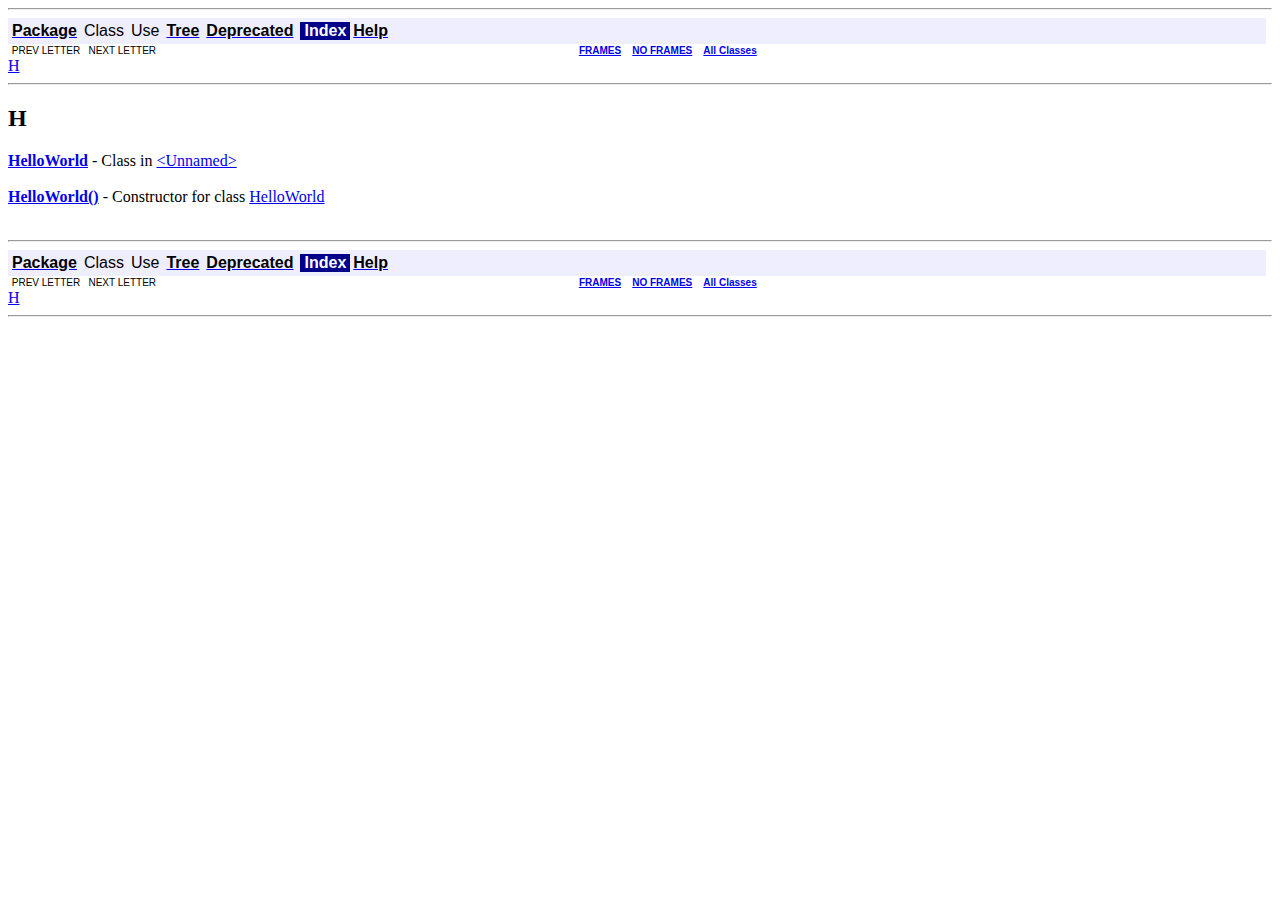
<file: doc/index-files/index-1.html>
<!DOCTYPE HTML PUBLIC "-//W3C//DTD HTML 4.01 Transitional//EN" "http://www.w3.org/TR/html4/loose.dtd">
<!--NewPage-->
<HTML>
<HEAD>
<!-- Generated by javadoc (build 1.6.0_39) on Wed Jun 25 12:39:43 IST 2014 -->
<TITLE>
H-Index
</TITLE>

<META NAME="date" CONTENT="2014-06-25">

<LINK REL ="stylesheet" TYPE="text/css" HREF="../stylesheet.css" TITLE="Style">

<SCRIPT type="text/javascript">
function windowTitle()
{
    if (location.href.indexOf('is-external=true') == -1) {
        parent.document.title="H-Index";
    }
}
</SCRIPT>
<NOSCRIPT>
</NOSCRIPT>

</HEAD>

<BODY BGCOLOR="white" onload="windowTitle();">
<HR>


<!-- ========= START OF TOP NAVBAR ======= -->
<A NAME="navbar_top"><!-- --></A>
<A HREF="#skip-navbar_top" title="Skip navigation links"></A>
<TABLE BORDER="0" WIDTH="100%" CELLPADDING="1" CELLSPACING="0" SUMMARY="">
<TR>
<TD COLSPAN=2 BGCOLOR="#EEEEFF" CLASS="NavBarCell1">
<A NAME="navbar_top_firstrow"><!-- --></A>
<TABLE BORDER="0" CELLPADDING="0" CELLSPACING="3" SUMMARY="">
  <TR ALIGN="center" VALIGN="top">
  <TD BGCOLOR="#EEEEFF" CLASS="NavBarCell1">    <A HREF="../package-summary.html"><FONT CLASS="NavBarFont1"><B>Package</B></FONT></A>&nbsp;</TD>
  <TD BGCOLOR="#EEEEFF" CLASS="NavBarCell1">    <FONT CLASS="NavBarFont1">Class</FONT>&nbsp;</TD>
  <TD BGCOLOR="#EEEEFF" CLASS="NavBarCell1">    <FONT CLASS="NavBarFont1">Use</FONT>&nbsp;</TD>
  <TD BGCOLOR="#EEEEFF" CLASS="NavBarCell1">    <A HREF="../overview-tree.html"><FONT CLASS="NavBarFont1"><B>Tree</B></FONT></A>&nbsp;</TD>
  <TD BGCOLOR="#EEEEFF" CLASS="NavBarCell1">    <A HREF="../deprecated-list.html"><FONT CLASS="NavBarFont1"><B>Deprecated</B></FONT></A>&nbsp;</TD>
  <TD BGCOLOR="#FFFFFF" CLASS="NavBarCell1Rev"> &nbsp;<FONT CLASS="NavBarFont1Rev"><B>Index</B></FONT>&nbsp;</TD>
  <TD BGCOLOR="#EEEEFF" CLASS="NavBarCell1">    <A HREF="../help-doc.html"><FONT CLASS="NavBarFont1"><B>Help</B></FONT></A>&nbsp;</TD>
  </TR>
</TABLE>
</TD>
<TD ALIGN="right" VALIGN="top" ROWSPAN=3><EM>
</EM>
</TD>
</TR>

<TR>
<TD BGCOLOR="white" CLASS="NavBarCell2"><FONT SIZE="-2">
&nbsp;PREV LETTER&nbsp;
&nbsp;NEXT LETTER</FONT></TD>
<TD BGCOLOR="white" CLASS="NavBarCell2"><FONT SIZE="-2">
  <A HREF="../index.html?index-filesindex-1.html" target="_top"><B>FRAMES</B></A>  &nbsp;
&nbsp;<A HREF="index-1.html" target="_top"><B>NO FRAMES</B></A>  &nbsp;
&nbsp;<SCRIPT type="text/javascript">
  <!--
  if(window==top) {
    document.writeln('<A HREF="../allclasses-noframe.html"><B>All Classes</B></A>');
  }
  //-->
</SCRIPT>
<NOSCRIPT>
  <A HREF="../allclasses-noframe.html"><B>All Classes</B></A>
</NOSCRIPT>


</FONT></TD>
</TR>
</TABLE>
<A NAME="skip-navbar_top"></A>
<!-- ========= END OF TOP NAVBAR ========= -->

<A HREF="index-1.html">H</A> <HR>
<A NAME="_H_"><!-- --></A><H2>
<B>H</B></H2>
<DL>
<DT><A HREF="../HelloWorld.html" title="class in &lt;Unnamed&gt;"><B>HelloWorld</B></A> - Class in <A HREF="../package-summary.html">&lt;Unnamed&gt;</A><DD>&nbsp;<DT><A HREF="../HelloWorld.html#HelloWorld()"><B>HelloWorld()</B></A> - 
Constructor for class <A HREF="../HelloWorld.html" title="class in &lt;Unnamed&gt;">HelloWorld</A>
<DD>&nbsp;
</DL>
<HR>


<!-- ======= START OF BOTTOM NAVBAR ====== -->
<A NAME="navbar_bottom"><!-- --></A>
<A HREF="#skip-navbar_bottom" title="Skip navigation links"></A>
<TABLE BORDER="0" WIDTH="100%" CELLPADDING="1" CELLSPACING="0" SUMMARY="">
<TR>
<TD COLSPAN=2 BGCOLOR="#EEEEFF" CLASS="NavBarCell1">
<A NAME="navbar_bottom_firstrow"><!-- --></A>
<TABLE BORDER="0" CELLPADDING="0" CELLSPACING="3" SUMMARY="">
  <TR ALIGN="center" VALIGN="top">
  <TD BGCOLOR="#EEEEFF" CLASS="NavBarCell1">    <A HREF="../package-summary.html"><FONT CLASS="NavBarFont1"><B>Package</B></FONT></A>&nbsp;</TD>
  <TD BGCOLOR="#EEEEFF" CLASS="NavBarCell1">    <FONT CLASS="NavBarFont1">Class</FONT>&nbsp;</TD>
  <TD BGCOLOR="#EEEEFF" CLASS="NavBarCell1">    <FONT CLASS="NavBarFont1">Use</FONT>&nbsp;</TD>
  <TD BGCOLOR="#EEEEFF" CLASS="NavBarCell1">    <A HREF="../overview-tree.html"><FONT CLASS="NavBarFont1"><B>Tree</B></FONT></A>&nbsp;</TD>
  <TD BGCOLOR="#EEEEFF" CLASS="NavBarCell1">    <A HREF="../deprecated-list.html"><FONT CLASS="NavBarFont1"><B>Deprecated</B></FONT></A>&nbsp;</TD>
  <TD BGCOLOR="#FFFFFF" CLASS="NavBarCell1Rev"> &nbsp;<FONT CLASS="NavBarFont1Rev"><B>Index</B></FONT>&nbsp;</TD>
  <TD BGCOLOR="#EEEEFF" CLASS="NavBarCell1">    <A HREF="../help-doc.html"><FONT CLASS="NavBarFont1"><B>Help</B></FONT></A>&nbsp;</TD>
  </TR>
</TABLE>
</TD>
<TD ALIGN="right" VALIGN="top" ROWSPAN=3><EM>
</EM>
</TD>
</TR>

<TR>
<TD BGCOLOR="white" CLASS="NavBarCell2"><FONT SIZE="-2">
&nbsp;PREV LETTER&nbsp;
&nbsp;NEXT LETTER</FONT></TD>
<TD BGCOLOR="white" CLASS="NavBarCell2"><FONT SIZE="-2">
  <A HREF="../index.html?index-filesindex-1.html" target="_top"><B>FRAMES</B></A>  &nbsp;
&nbsp;<A HREF="index-1.html" target="_top"><B>NO FRAMES</B></A>  &nbsp;
&nbsp;<SCRIPT type="text/javascript">
  <!--
  if(window==top) {
    document.writeln('<A HREF="../allclasses-noframe.html"><B>All Classes</B></A>');
  }
  //-->
</SCRIPT>
<NOSCRIPT>
  <A HREF="../allclasses-noframe.html"><B>All Classes</B></A>
</NOSCRIPT>


</FONT></TD>
</TR>
</TABLE>
<A NAME="skip-navbar_bottom"></A>
<!-- ======== END OF BOTTOM NAVBAR ======= -->

<A HREF="index-1.html">H</A> <HR>

</BODY>
</HTML>
</file>
<file: doc/stylesheet.css>
/* Javadoc style sheet */

/* Define colors, fonts and other style attributes here to override the defaults */

/* Page background color */
body { background-color: #FFFFFF; color:#000000 }

/* Headings */
h1 { font-size: 145% }

/* Table colors */
.TableHeadingColor     { background: #CCCCFF; color:#000000 } /* Dark mauve */
.TableSubHeadingColor  { background: #EEEEFF; color:#000000 } /* Light mauve */
.TableRowColor         { background: #FFFFFF; color:#000000 } /* White */

/* Font used in left-hand frame lists */
.FrameTitleFont   { font-size: 100%; font-family: Helvetica, Arial, sans-serif; color:#000000 }
.FrameHeadingFont { font-size:  90%; font-family: Helvetica, Arial, sans-serif; color:#000000 }
.FrameItemFont    { font-size:  90%; font-family: Helvetica, Arial, sans-serif; color:#000000 }

/* Navigation bar fonts and colors */
.NavBarCell1    { background-color:#EEEEFF; color:#000000} /* Light mauve */
.NavBarCell1Rev { background-color:#00008B; color:#FFFFFF} /* Dark Blue */
.NavBarFont1    { font-family: Arial, Helvetica, sans-serif; color:#000000;color:#000000;}
.NavBarFont1Rev { font-family: Arial, Helvetica, sans-serif; color:#FFFFFF;color:#FFFFFF;}

.NavBarCell2    { font-family: Arial, Helvetica, sans-serif; background-color:#FFFFFF; color:#000000}
.NavBarCell3    { font-family: Arial, Helvetica, sans-serif; background-color:#FFFFFF; color:#000000}
</file>
